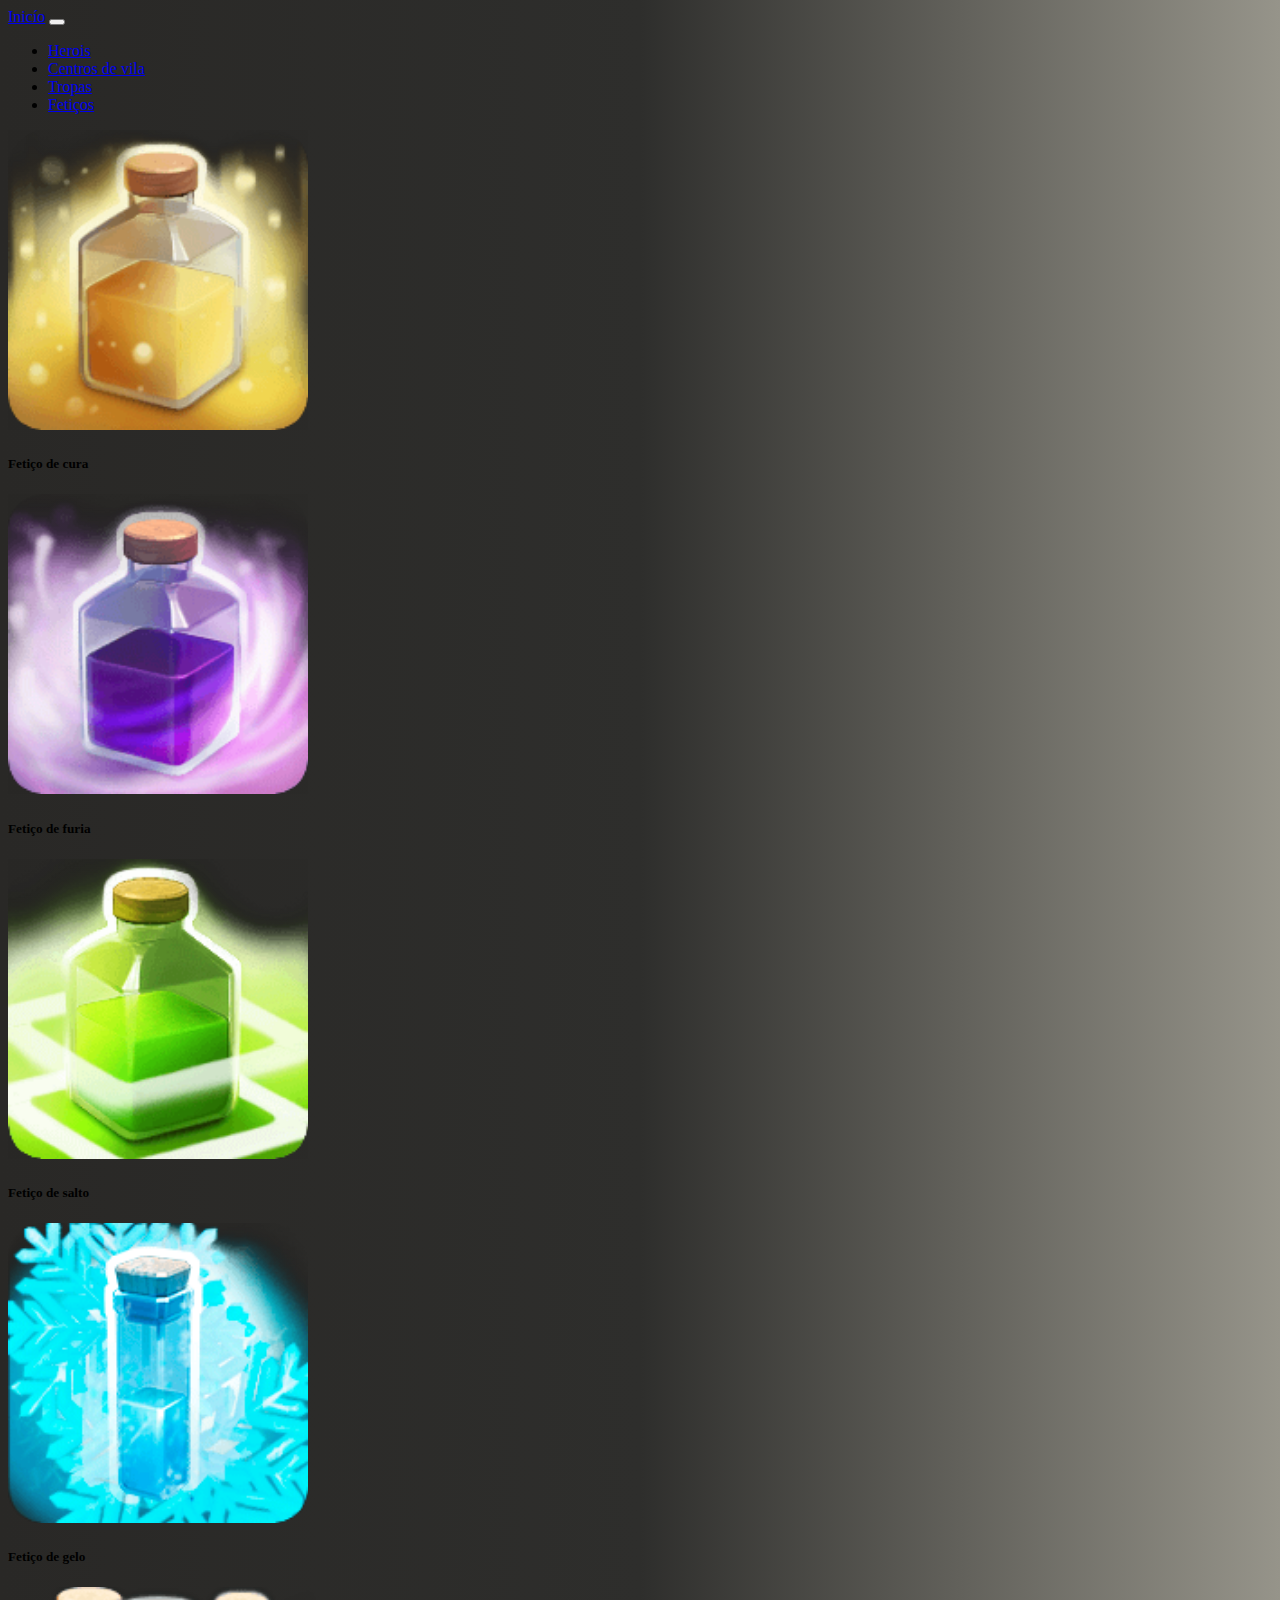
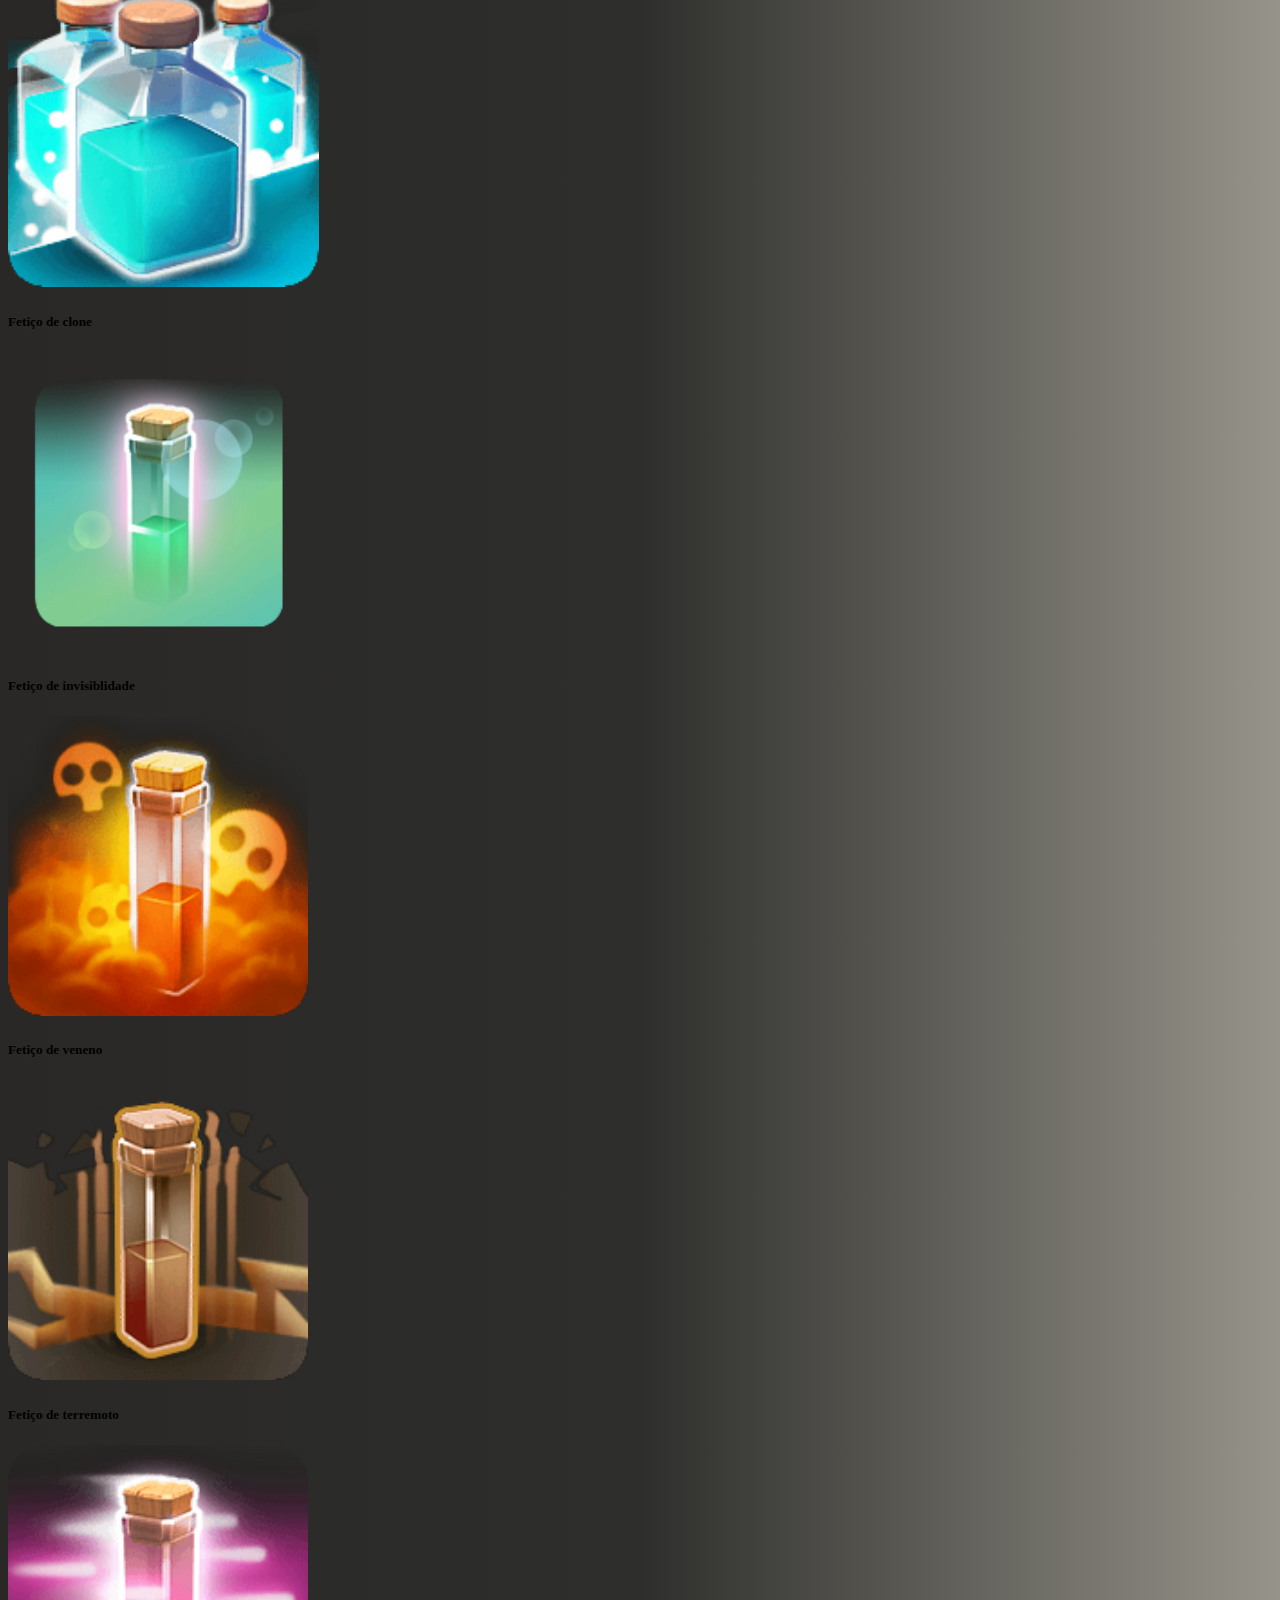
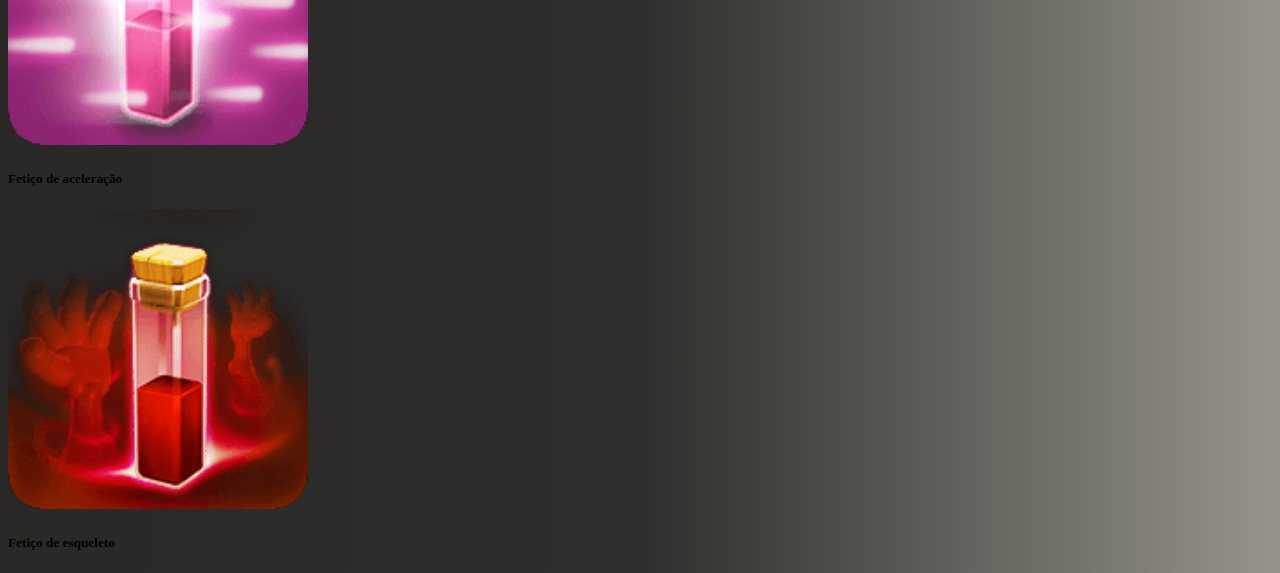
<file: html/construtor.html>
<!doctype html>
<html lang="pt-BR">

<head>
  <title>Centros de Vila</title>
  <!-- Required meta tags -->
  <meta charset="utf-8">
  <meta name="viewport" content="width=device-width, initial-scale=1, shrink-to-fit=no">

  <!-- Bootstrap CSS v5.2.0-beta1 -->
  <link href="https://cdn.jsdelivr.net/npm/bootstrap@5.2.1/dist/css/bootstrap.min.css" rel="stylesheet"
    integrity="sha384-iYQeCzEYFbKjA/T2uDLTpkwGzCiq6soy8tYaI1GyVh/UjpbCx/TYkiZhlZB6+fzT" crossorigin="anonymous">
  <link rel="stylesheet" href="../css/menu.css">

</head>

<body>
 
  <nav class="navbar navbar-expand-lg bg-dark">
    <div class="container-fluid">
      <a class="navbar-brand text-white" href="inicio.html">Inicío</a>
      <button class="navbar-toggler" type="button" data-bs-toggle="collapse" data-bs-target="#navbarNav"
        aria-controls="navbarNav" aria-expanded="false" aria-label="Toggle navigation">
        <span class="navbar-toggler-icon"></span>
      </button>
      <div class="collapse navbar-collapse" id="navbarNav">
        <ul class="navbar-nav">
          <li class="nav-item">
            <a class="nav-link text-white " href="herois.html">Herois</a>
          </li>
          <li class="nav-item">
            <a class="nav-link text-white" href="cvs.html">Centros de vila </a>
          </li>
          <li class="nav-item">
            <a class="nav-link text-white" href="tropa.html">Tropas</a>
          </li>
          <li class="nav-item">
            <a class="nav-link text-white" href="construtor.html">Fetiços</a>
          </li>
        </ul>
      </div>
    </div>
  </nav>
  

  <div class="card-group mx-2 mt-4">
    <div class="card col-sm-3 bg-secondary" style="width: 18rem;">
      <div><img class="card-img-top" src="../img/feitiços/cura.png" height="300" alt="Card image cap"></div>

      <div class="card-body">
        <h5 class="card-title">Fetiço de cura </h5>
        
      </div>
    </div>

    <div class="card col-sm-3 ms-2 bg-secondary" style="width: 18rem;">
      <img class="card-img-top" src="../img/feitiços/furia.png" height="300" alt="Card image cap"
        style="max-height:80% ;">
      <div class="card-body">
        <h5 class="card-title">Fetiço de furia</h5>
        
      </div>
    </div>

    <div class="card col-sm-3 ms-2 bg-secondary" style="width: 18rem;">
      <img class="card-img-top" src="../img/feitiços/salto.png" height="300" alt="Card image cap">
      <div class="card-body">
        <h5 class="card-title">Fetiço de salto </h5>
      
      </div>
    </div>

    <div class="card col-sm-3 ms-2 bg-secondary" style="width: 18rem;">
      <img class="card-img-top" src="../img/feitiços/gelo.png" height="300" alt="Card image cap">
      <div class="card-body">
        <h5 class="card-title">Fetiço de gelo</h5>
        
      </div>
    </div>

    <div class="card col-sm-3 ms-2 bg-secondary" style="width: 18rem;">
      <img class="card-img-top" src="../img/feitiços/clone.png" height="300" alt="Card image cap">
      <div class="card-body">
        <h5 class="card-title">Fetiço de clone</h5>
      
      </div>
    </div>

  </div>
  <div class="card-group mt-4">

    <div class="card col-sm-3 ms-2 bg-secondary" style="width: 18rem;">
      <img class="card-img-top" src="../img/feitiços/invisiblidade.png" height="300" alt="Card image cap">
      <div class="card-body">
        <h5 class="card-title">Fetiço de invisiblidade</h5>
       
      </div>
    </div>

    <div class="card col-sm-3 ms-2 bg-secondary" style="width: 18rem;">
      <img class="card-img-top" src="../img/feitiços/veneno.png" height="300" alt="Card image cap">
      <div class="card-body">
        <h5 class="card-title">Fetiço de veneno</h5>
        
      </div>
    </div>

    <div class="card col-sm-3 ms-2 bg-secondary" style="width: 18rem;">
      <img class="card-img-top" src="../img/feitiços/terremoto.png" height="300" alt="Card image cap">
      <div class="card-body">
        <h5 class="card-title">Fetiço de terremoto</h5>
       
      </div>
    </div>

    <div class="card col-sm-3 ms-2 bg-secondary" style="width: 18rem;">
      <img class="card-img-top" src="../img/feitiços/aceleração.png" height="300" alt="Card image cap">
      <div class="card-body">
        <h5 class="card-title">Fetiço de aceleração</h5>
       
      </div>
    </div>

    <div class="card col-sm-3 ms-2 bg-secondary" style="width: 18rem;">
      <img class="card-img-top" src="../img/feitiços/esqueleto.png" height="300" alt="Card image cap">
      <div class="card-body">
        <h5 class="card-title">Fetiço de esqueleto</h5>
      
      </div>
    </div>
  </div>
  <div class="card-group mt-4">

   
    
  

    
</body>

</html>
</file>
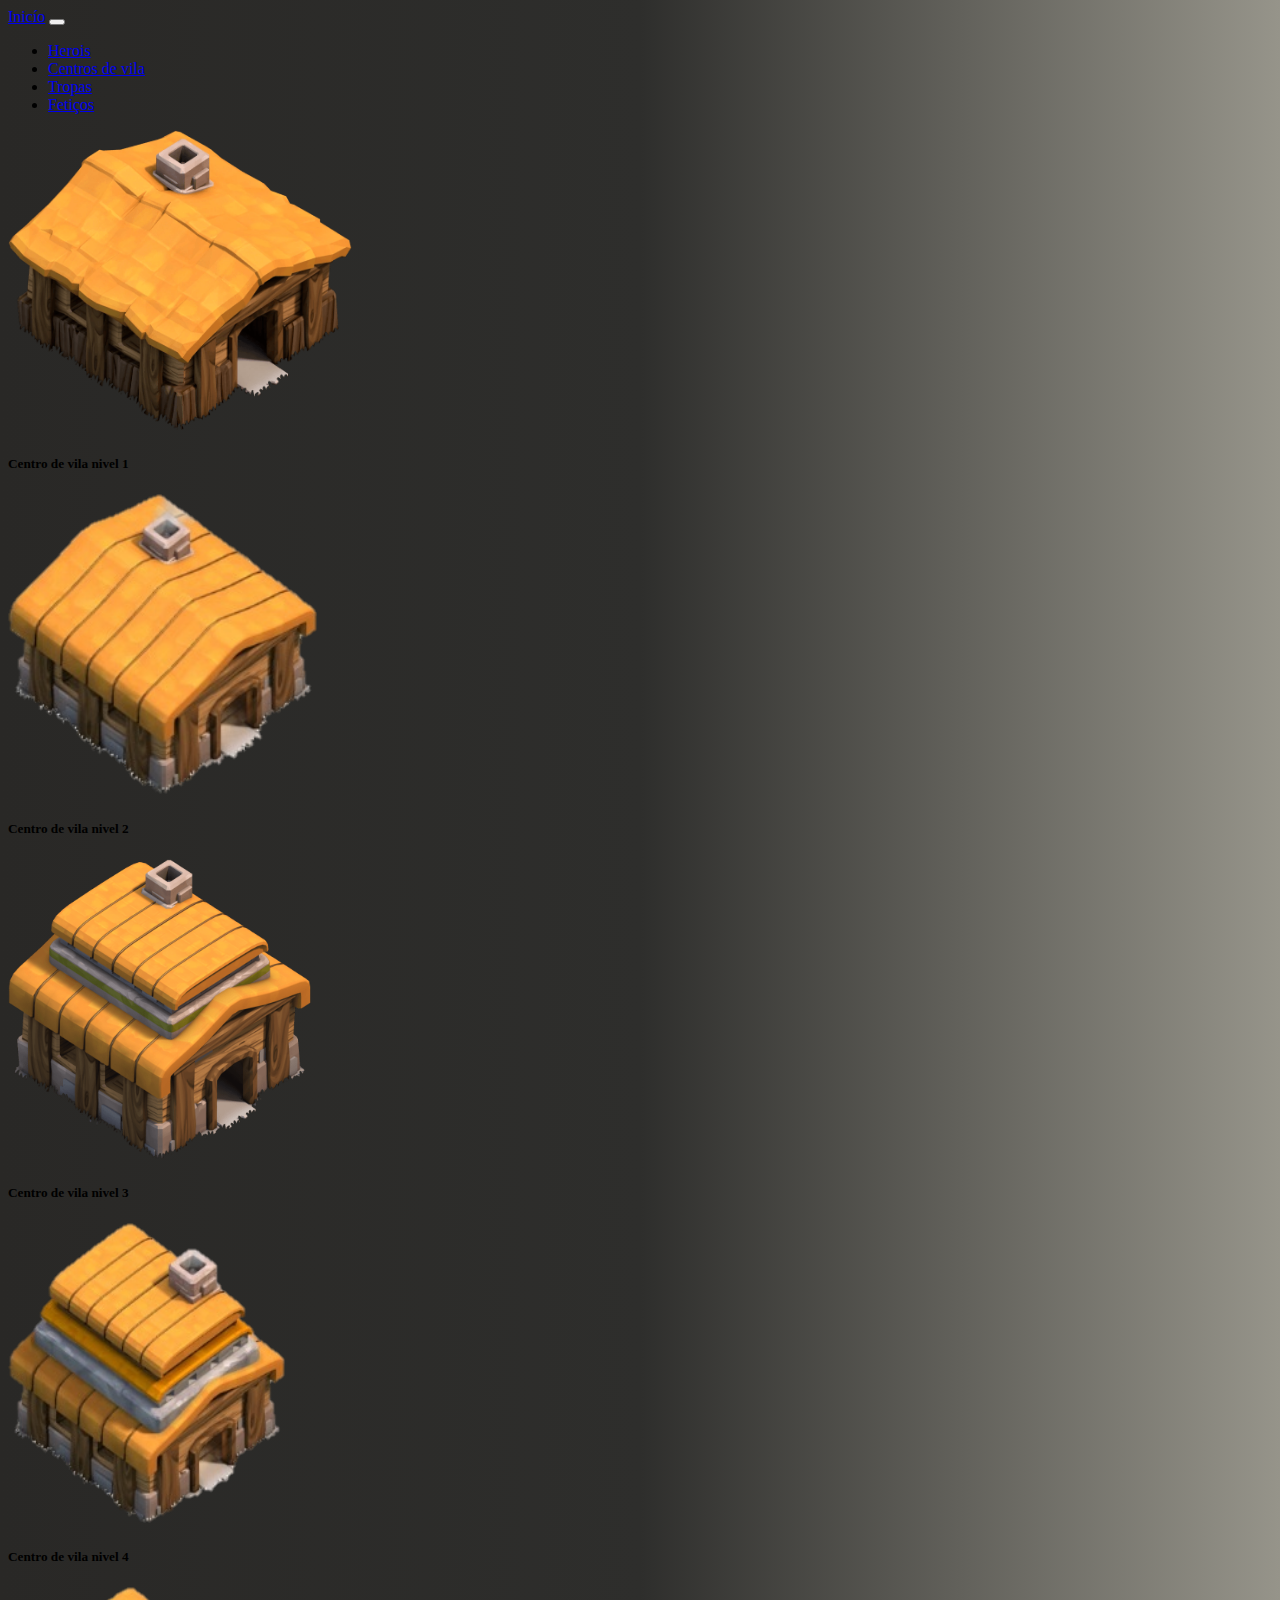
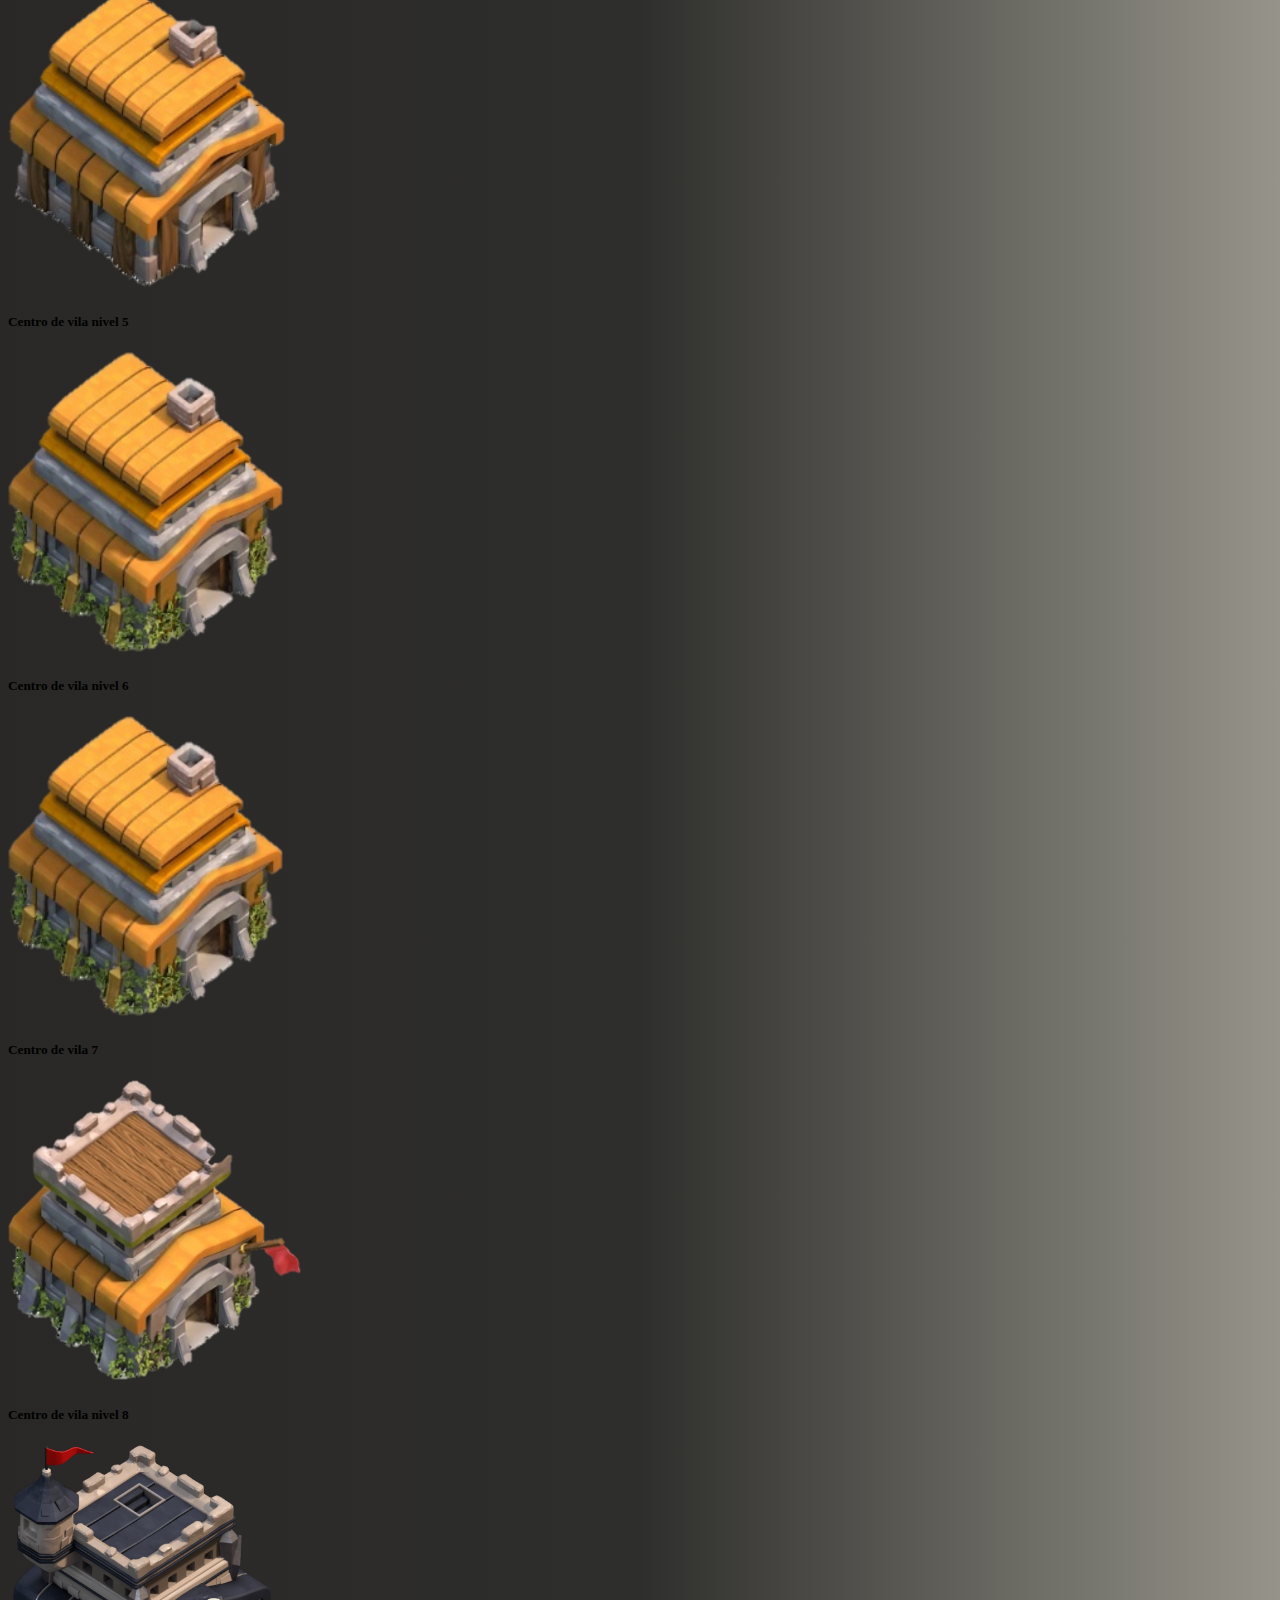
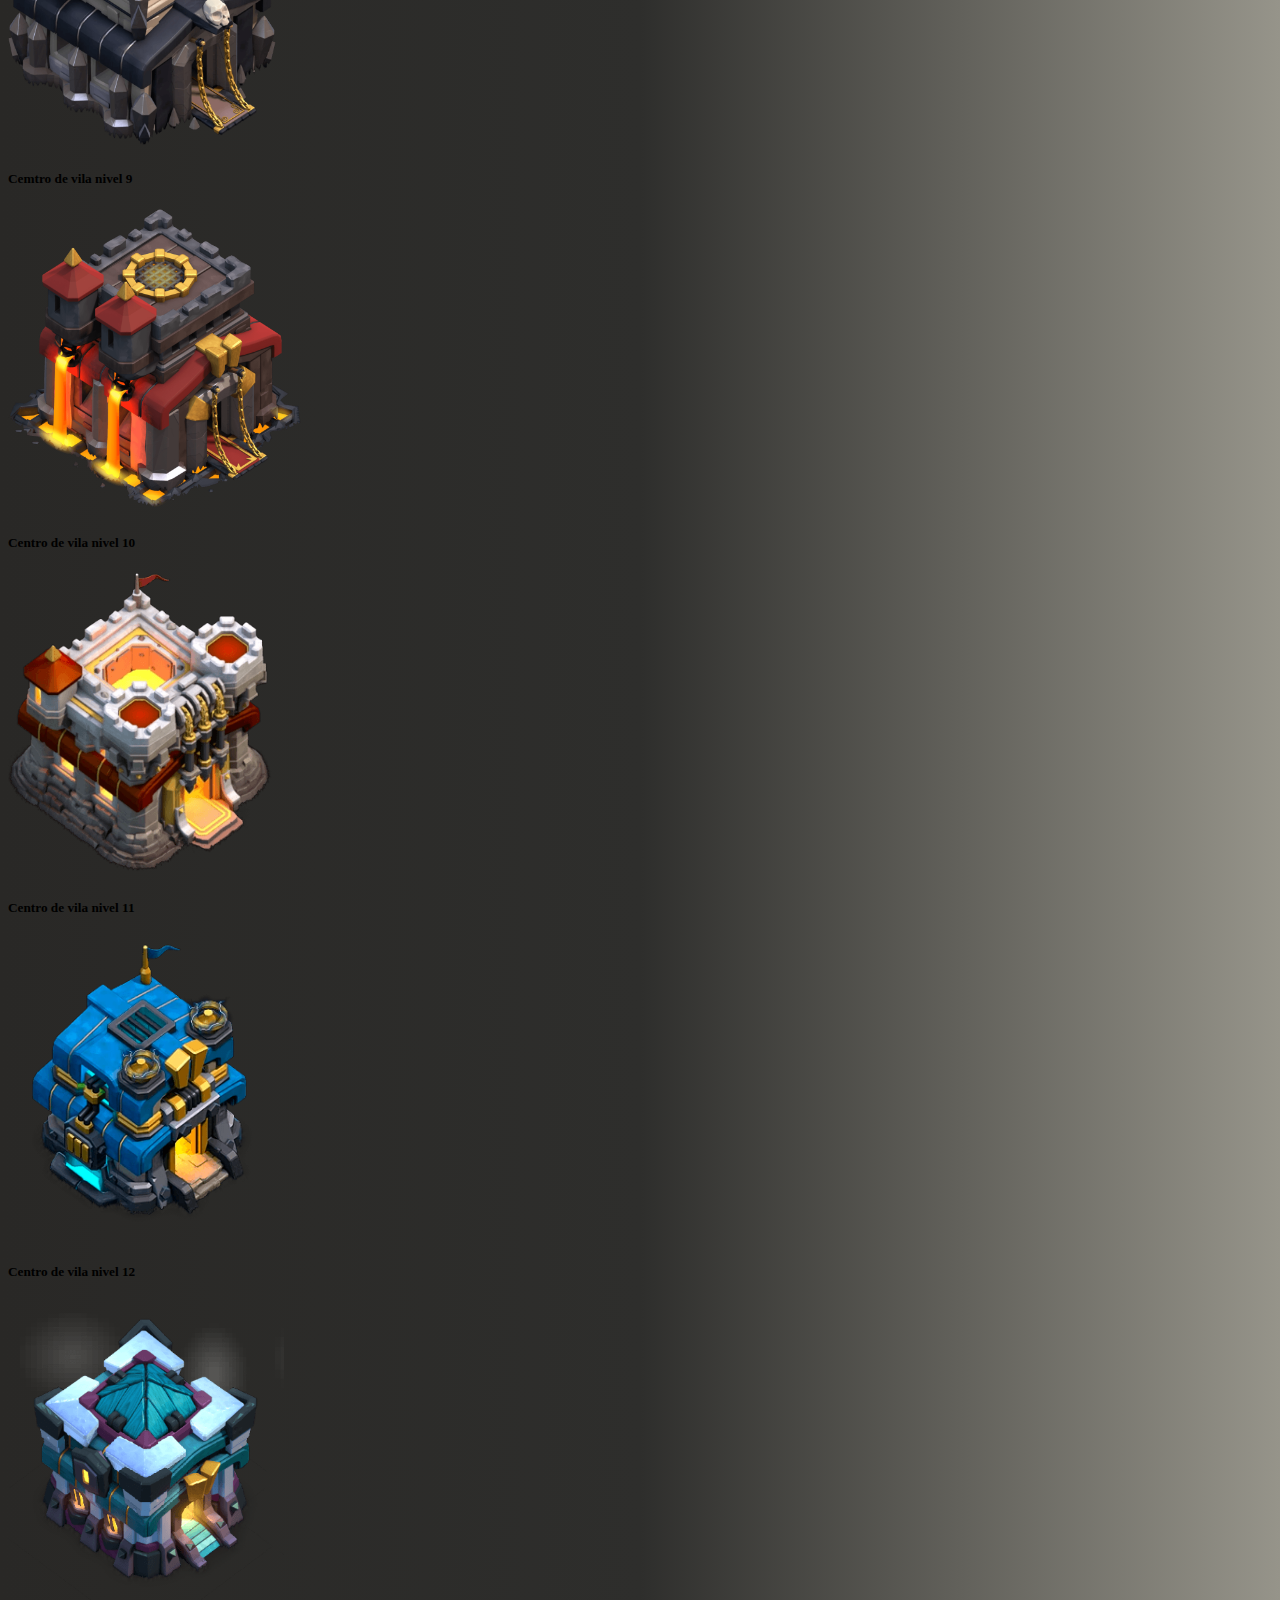
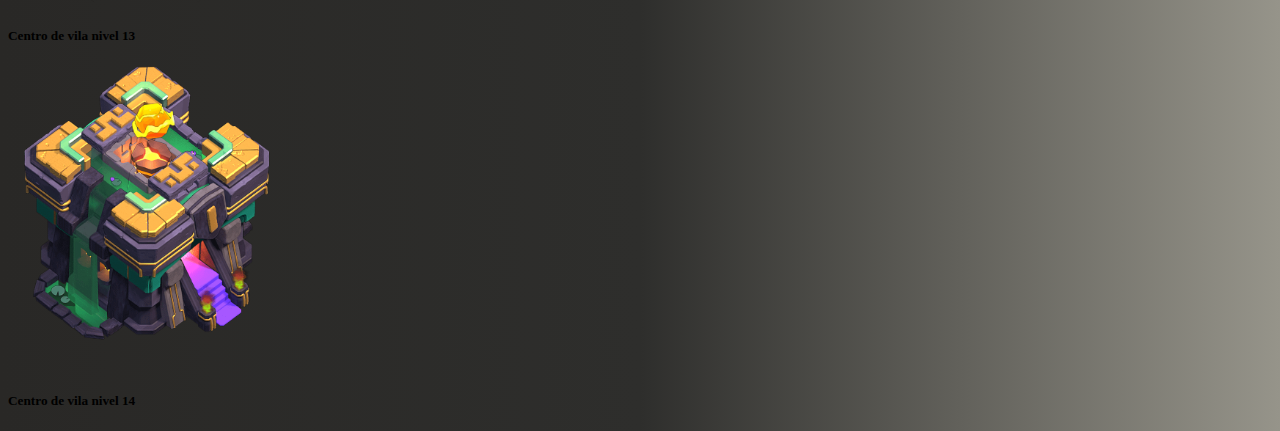
<file: html/cvs.html>
<!doctype html>
<html lang="pt-BR">

<head>
  <title>Centros de Vila</title>
  <!-- Required meta tags -->
  <meta charset="utf-8">
  <meta name="viewport" content="width=device-width, initial-scale=1, shrink-to-fit=no">

  <!-- Bootstrap CSS v5.2.0-beta1 -->
  <link href="https://cdn.jsdelivr.net/npm/bootstrap@5.2.1/dist/css/bootstrap.min.css" rel="stylesheet"
    integrity="sha384-iYQeCzEYFbKjA/T2uDLTpkwGzCiq6soy8tYaI1GyVh/UjpbCx/TYkiZhlZB6+fzT" crossorigin="anonymous">
  <link rel="stylesheet" href="../css/menu.css">

</head>

<body>
 
  <nav class="navbar navbar-expand-lg bg-dark">
    <div class="container-fluid">
      <a class="navbar-brand text-white" href="inicio.html">Inicío</a>
      <button class="navbar-toggler" type="button" data-bs-toggle="collapse" data-bs-target="#navbarNav"
        aria-controls="navbarNav" aria-expanded="false" aria-label="Toggle navigation">
        <span class="navbar-toggler-icon"></span>
      </button>
      <div class="collapse navbar-collapse" id="navbarNav">
        <ul class="navbar-nav">
          <li class="nav-item">
            <a class="nav-link text-white " href="herois.html">Herois</a>
          </li>
          <li class="nav-item">
            <a class="nav-link text-white" href="cvs.html">Centros de vila </a>
          </li>
          <li class="nav-item">
            <a class="nav-link text-white" href="tropa.html">Tropas</a>
          </li>
          <li class="nav-item">
            <a class="nav-link text-white" href="construtor.html">Fetiços</a>
          </li>
        </ul>
      </div>
    </div>
  </nav>

  <div class="card-group mx-2 mt-4">
    <div class="card col-sm-3  bg-secondary" style="width: 18rem;">
      <div><img class="card-img-top" src="../img/cvs/cv1.png" height="300" alt="Card image cap"></div>

      <div class="card-body">
        <h5 class="card-title">Centro de vila nivel 1</h5>
       

      </div>
    </div>

    <div class="card col-sm-3 ms-2  bg-secondary" style="width: 18rem;">
      <img class="card-img-top" src="../img/cvs/cv2.png" height="300" alt="Card image cap"
        style="max-height:80% ;">
      <div class="card-body">
        <h5 class="card-title">Centro de vila nivel 2</h5>
       
      </div>
    </div>

    <div class="card col-sm-3 ms-2  bg-secondary" style="width: 18rem;">
      <img class="card-img-top" src="../img/cvs/cv3.png" height="300" alt="Card image cap">
      <div class="card-body">
        <h5 class="card-title">Centro de vila nivel 3 </h5>
       
      </div>
    </div>

    <div class="card col-sm-3 ms-2  bg-secondary" style="width: 18rem;">
      <img class="card-img-top" src="../img/cvs/cv4.png" height="300" alt="Card image cap">
      <div class="card-body">
        <h5 class="card-title">Centro de vila nivel 4</h5>
       
      </div>
    </div>

    <div class="card col-sm-3 ms-2  bg-secondary" style="width: 18rem;">
      <img class="card-img-top" src="../img/cvs/cv5.png" height="300" alt="Card image cap">
      <div class="card-body">
        <h5 class="card-title">Centro de vila nivel 5</h5>
        
      </div>
    </div>

  </div>
  <div class="card-group mt-4">

    <div class="card col-sm-3 ms-2 bg-secondary" style="width: 18rem;">
      <img class="card-img-top" src="../img/cvs/cv6.png" height="300" alt="Card image cap">
      <div class="card-body">
        <h5 class="card-title">Centro de vila nivel 6</h5>
       
      </div>
    </div>

    <div class="card col-sm-3 ms-2 bg-secondary" style="width: 18rem;">
      <img class="card-img-top " src="../img/cvs/cv7.png" height="300" alt="Card image cap">
      <div class="card-body">
        <h5 class="card-title">Centro de vila 7</h5>
       
      </div>
    </div>

    <div class="card col-sm-3 ms-2 bg-secondary" style="width: 18rem;">
      <img class="card-img-top" src="../img/cvs/cv8.png" height="300" alt="Card image cap">
      <div class="card-body">
        <h5 class="card-title">Centro de vila nivel 8</h5>
       
      </div>
    </div>

    <div class="card col-sm-3 ms-2 bg-secondary" style="width: 18rem;">
      <img class="card-img-top" src="../img/cvs/cv9.png" height="300" alt="Card image cap">
      <div class="card-body">
        <h5 class="card-title">Cemtro de vila nivel 9</h5>
        
      </div>
    </div>

    <div class="card col-sm-3 ms-2 bg-secondary" style="width: 18rem;">
      <img class="card-img-top" src="../img/cvs/cv10.png" height="300" alt="Card image cap">
      <div class="card-body">
        <h5 class="card-title">Centro de vila nivel 10</h5>
       
      </div>
    </div>
  </div>
  <div class="card-group mt-4">

    <div class="card col-sm-3 ms-2 bg-secondary" style="width: 18rem;">
      <img class="card-img-top" src="../img/cvs/cv11.png" height="300" alt="Card image cap">
      <div class="card-body">
        <h5 class="card-title">Centro de vila nivel 11</h5>
       
      </div>
    </div>

    <div class="card col-sm-3 ms-2 bg-secondary" style="width: 18rem;">
      <img class="card-img-top" src="../img/cvs/cv12.png" height="300" alt="Card image cap">
      <div class="card-body">
        <h5 class="card-title">Centro de vila nivel 12</h5>
       
      </div>
    </div>

    <div class="card col-sm-3 ms-2 bg-secondary" style="width: 18rem;">
      <img class="card-img-top" src="../img/cvs/cv13.png" height="300" alt="Card image cap">
      <div class="card-body">
        <h5 class="card-title">Centro de vila nivel 13</h5>
       
      </div>
    </div>

    <div class="card col-sm-3 ms-2 bg-secondary" style="width: 18rem;">
      <img class="card-img-top" src="../img/cvs/cv14.png" height="300" alt="Card image cap">
      <div class="card-body">
        <h5 class="card-title">Centro de vila nivel 14</h5>
       
      </div>
    </div>

    
</body>

</html>
</file>
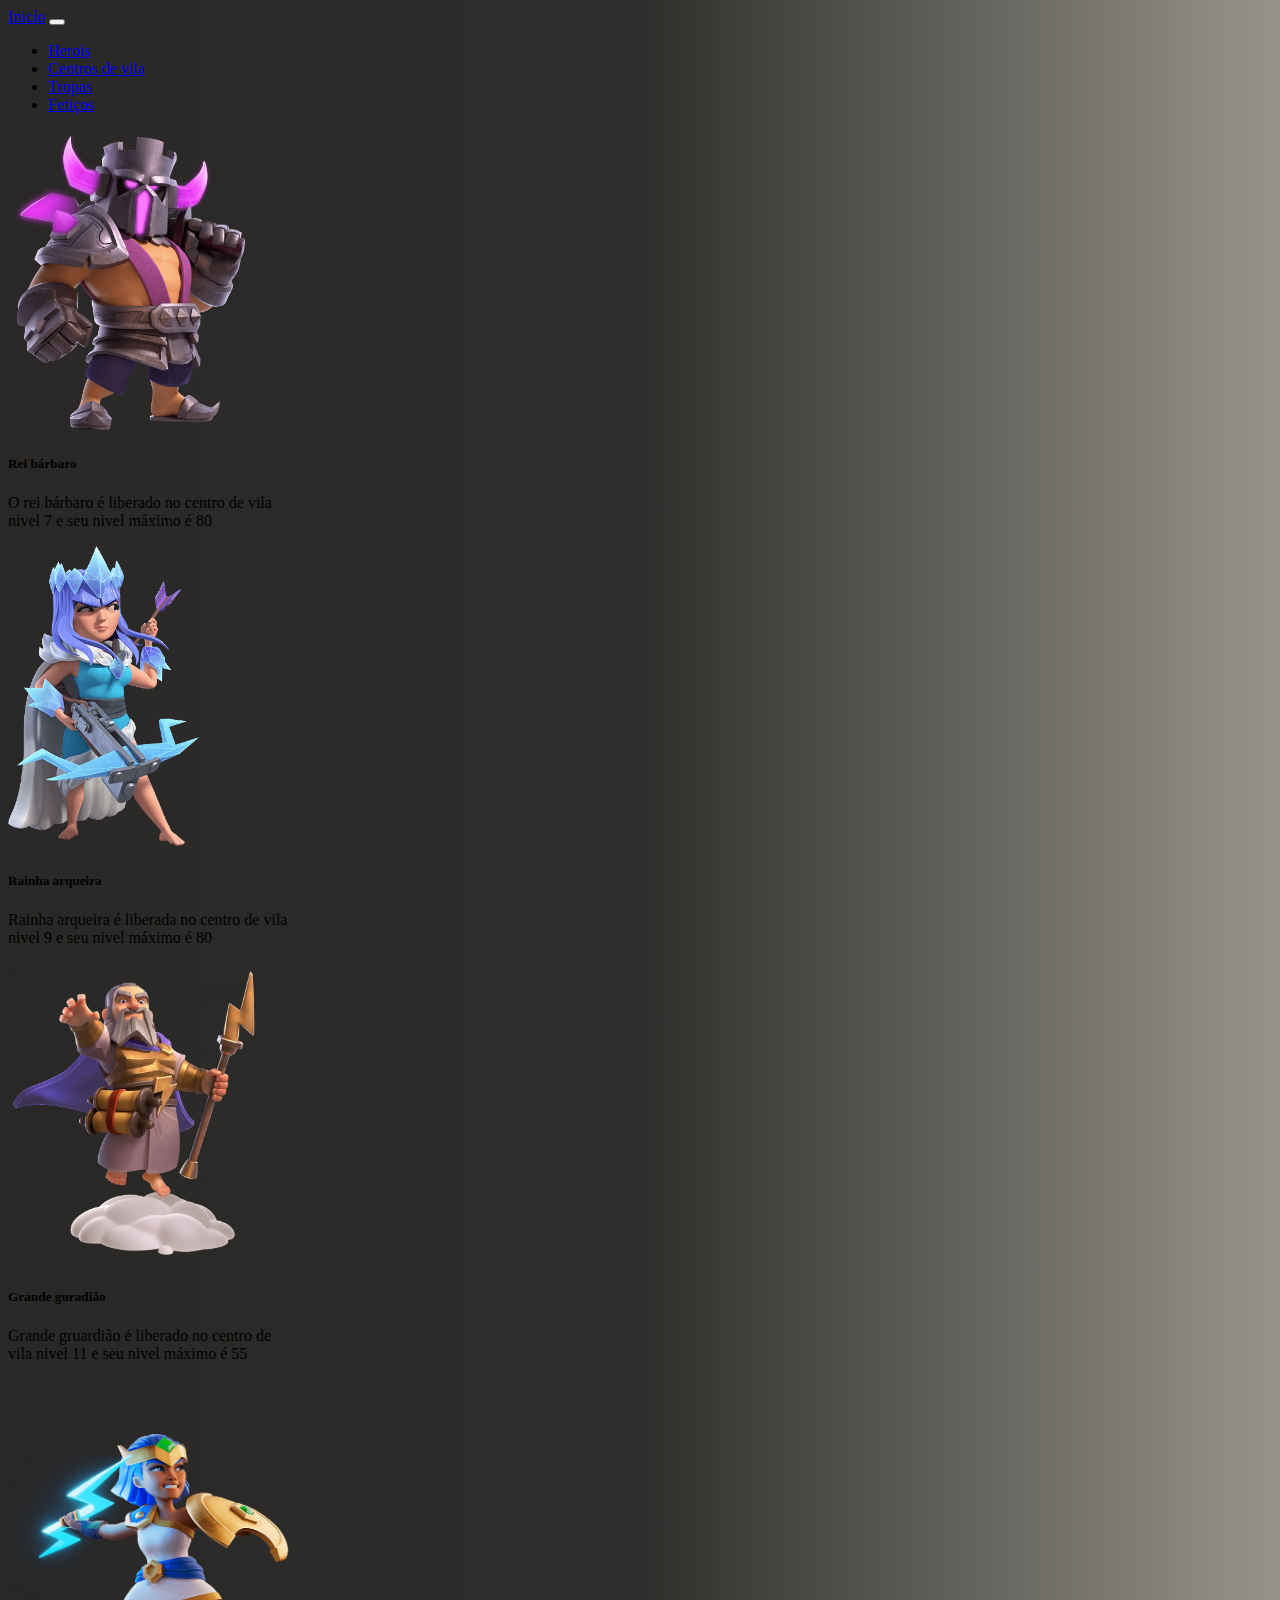
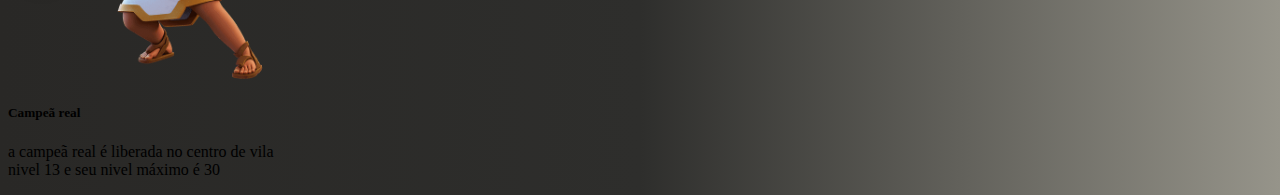
<file: html/herois.html>
<!doctype html>
<html lang="pt-BR">

<head>
  <title>Tropas</title>
  <!-- Required meta tags -->
  <meta charset="utf-8">
  <meta name="viewport" content="width=device-width, initial-scale=1, shrink-to-fit=no">

  <!-- Bootstrap CSS v5.2.0-beta1 -->
  <link href="https://cdn.jsdelivr.net/npm/bootstrap@5.2.1/dist/css/bootstrap.min.css" rel="stylesheet"
    integrity="sha384-iYQeCzEYFbKjA/T2uDLTpkwGzCiq6soy8tYaI1GyVh/UjpbCx/TYkiZhlZB6+fzT" crossorigin="anonymous">
  <link rel="stylesheet" href="../css/menu.css">

</head>

<body>
  
  <nav class="navbar navbar-expand-lg bg-dark">
    <div class="container-fluid">
      <a class="navbar-brand text-white" href="inicio.html">Inicío</a>
      <button class="navbar-toggler" type="button" data-bs-toggle="collapse" data-bs-target="#navbarNav"
        aria-controls="navbarNav" aria-expanded="false" aria-label="Toggle navigation">
        <span class="navbar-toggler-icon"></span>
      </button>
      <div class="collapse navbar-collapse" id="navbarNav">
        <ul class="navbar-nav">
          <li class="nav-item">
            <a class="nav-link text-white " href="herois.html">Herois</a>
          </li>
          <li class="nav-item">
            <a class="nav-link text-white" href="cvs.html">Centros de vila </a>
          </li>
          <li class="nav-item">
            <a class="nav-link text-white" href="tropa.html">Tropas</a>
          </li>
          <li class="nav-item">
            <a class="nav-link text-white" href="construtor.html">Fetiços</a>
          </li>
        </ul>
      </div>
    </div>
  </nav>

  <div class="card-group  mx-2 mt-4">
    <div class="card col-sm-3 bg-secondary" style="width: 18rem;">
      <div><img class="card-img-top " src="../img/herois/rei.png" height="300" alt="Card image cap"></div>

      <div class="card-body">
        <h5 class="card-title">Rei bárbaro</h5>
        <p class="card-text">O rei bárbaro é liberado no centro de vila nivel 7 e seu nivel máximo é 80
        </p>

      </div>
    </div>

    <div class="card col-sm-3 bg-info ms-2" style="width: 18rem;">
      <img class="card-img-top" src="../img/herois/rainha.png" height="300" alt="Card image cap"
        style="max-height:80% ;">
      <div class="card-body">
        <h5 class="card-title">Rainha arqueira</h5>
        <p class="card-text">Rainha arqueira é liberada no centro de vila nivel 9 e seu nivel máximo é 80
        </p>
      </div>
    </div>

    <div class="card  col-sm-3 ms-2 bg-secondary " style="width: 18rem;">
      <img class="card-img-top" src="../img/herois/guardiao.webp" height="300" alt="Card image cap">
      <div class="card-body">
        <h5 class="card-title">Grande guradião </h5>
        <p class="card-text">Grande gruardião é liberado no centro de vila nivel 11 e seu nivel máximo é 55
        </p>
      </div>
    </div>

    <div class="card col-sm-3 ms-2 bg-info " style="width: 18rem;">
      <img class="card-img-top" src="../img/herois/campea.png" height="300" alt="Card image cap">
      <div class="card-body">
        <h5 class="card-title">Campeã real</h5>
        <p class="card-text">a campeã real é liberada no centro de vila nivel 13 e seu nivel máximo é 30
        </p>
      </div>
    </div>
  </div>
</body>

</html>
</file>
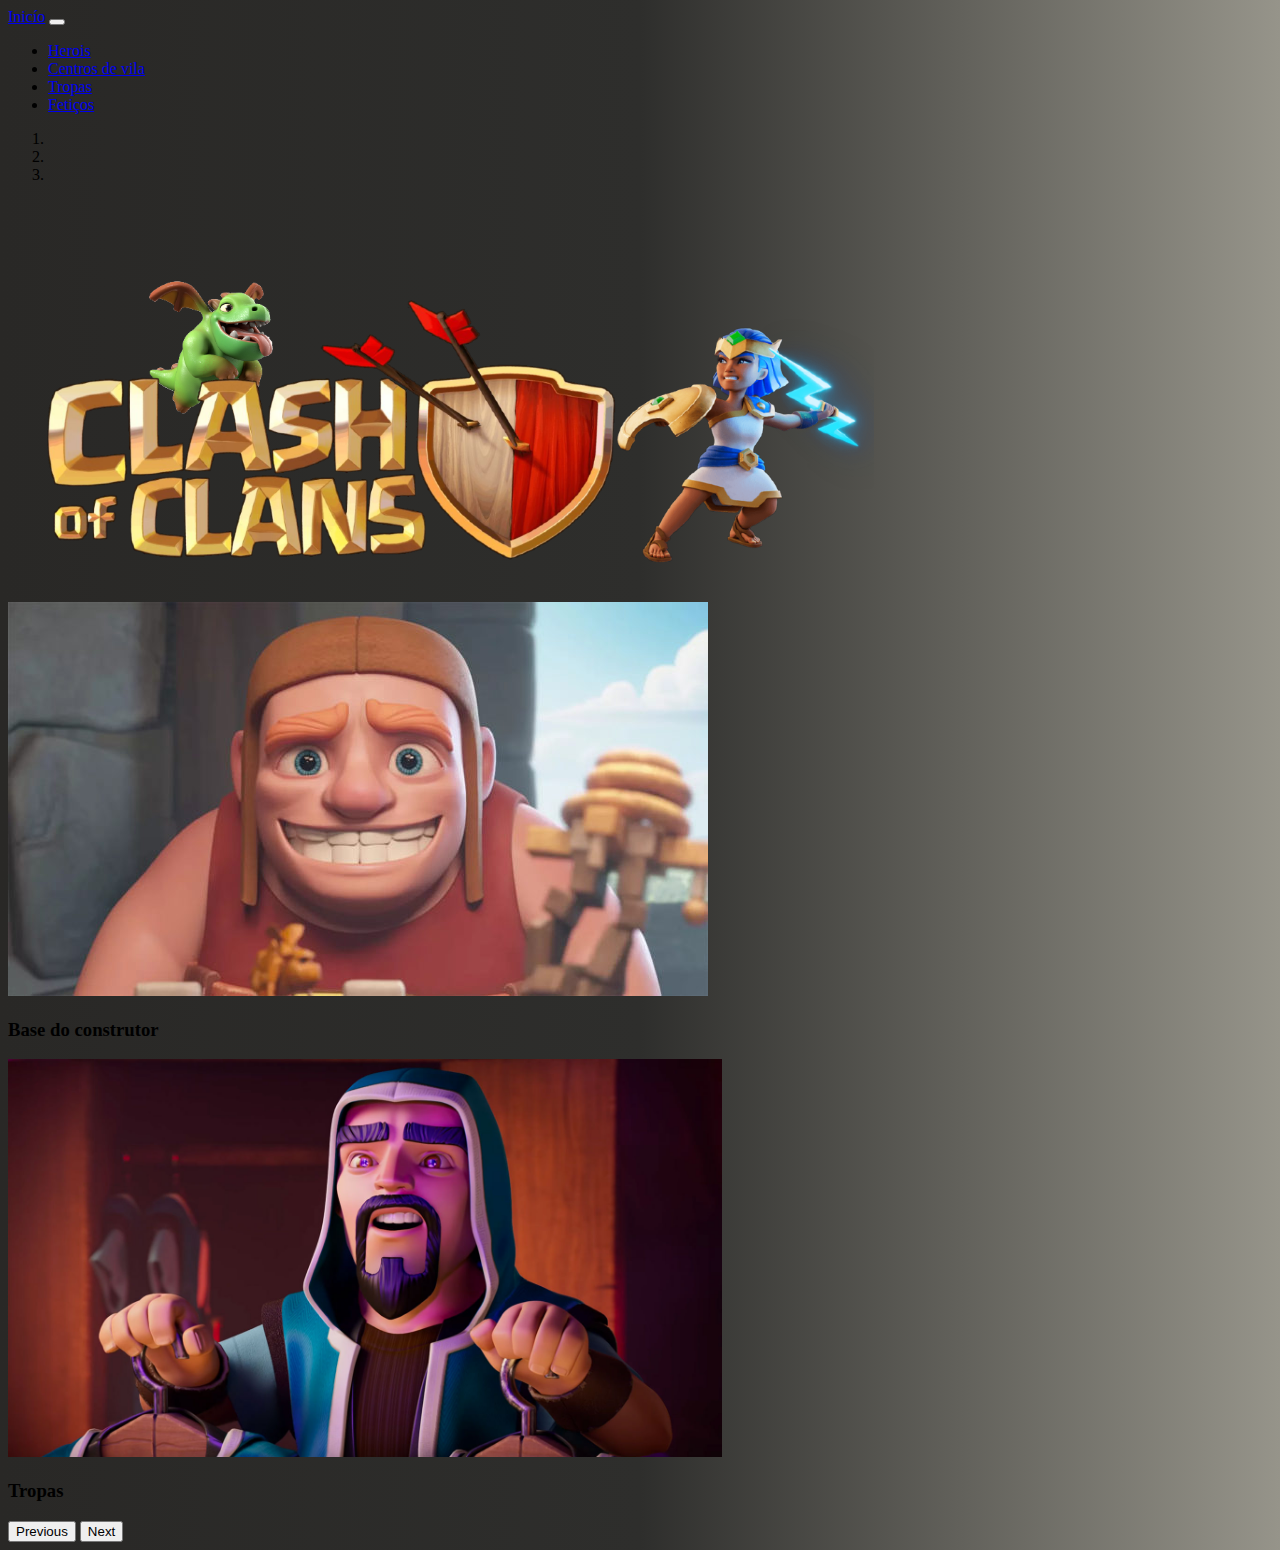
<file: html/inicio.html>
<!doctype html>
<html lang="pt-BR">

<head>
  <title>Início</title>
  <!-- Required meta tags -->
  <meta charset="utf-8">
  <meta name="viewport" content="width=device-width, initial-scale=1, shrink-to-fit=no">

  <!-- Bootstrap CSS v5.2.0-beta1 -->
  <link rel="stylesheet" href="https://cdn.jsdelivr.net/npm/bootstrap@5.2.0/dist/css/bootstrap.min.css"
    integrity="sha384-gH2yIJqKdNHPEq0n4Mqa/HGKIhSkIHeL5AyhkYV8i59U5AR6csBvApHHNl/vI1Bx" crossorigin="anonymous">
  <link rel="stylesheet" href="../css/menu.css">

</head>

<body>

  <nav class="navbar navbar-expand-lg bg-dark">
    <div class="container-fluid">
      <a class="navbar-brand text-white" href="inicio.html">Inicío</a>
      <button class="navbar-toggler" type="button" data-bs-toggle="collapse" data-bs-target="#navbarNav"
        aria-controls="navbarNav" aria-expanded="false" aria-label="Toggle navigation">
        <span class="navbar-toggler-icon"></span>
      </button>
      <div class="collapse navbar-collapse" id="navbarNav">
        <ul class="navbar-nav">
          <li class="nav-item">
            <a class="nav-link text-white " href="herois.html">Herois</a>
          </li>
          <li class="nav-item">
            <a class="nav-link text-white" href="cvs.html">Centros de vila </a>
          </li>
          <li class="nav-item">
            <a class="nav-link text-white" href="tropa.html">Tropas</a>
          </li>
          <li class="nav-item">
            <a class="nav-link text-white" href="construtor.html">Fetiços</a>
          </li>
        </ul>
      </div>
    </div>
  </nav>

  <div id="carouselId" class="carousel slide" data-bs-ride="carousel">
    <ol class="carousel-indicators">
      <li data-bs-target="#carouselId" data-bs-slide-to="0" class="active" aria-current="true" aria-label="First slide">
      </li>
      <li data-bs-target="#carouselId" data-bs-slide-to="1" aria-label="Second slide"></li>
      <li data-bs-target="#carouselId" data-bs-slide-to="2" aria-label="Third slide"></li>
    </ol>
    <div class="carousel-inner" role="listbox">
      <div class="carousel-item active mx-auto text-center">
        <img src="../img/logo.png" class="img-fluid imgCarousel" alt="First slide">
        <div class="carousel-caption d-none d-md-block">
        </div>
      </div>
      <div class="carousel-item mx-auto text-center">
        <img src="../img/tropas/construtor.jpg" class="img-fluid imgCarousel" alt="Second slide">
        <div class="carousel-caption d-none d-md-block">
          <h3>Base do construtor</h3>

        </div>
      </div>
      <div class="carousel-item mx-auto text-center">
        <img src="../img/tropas/mago.jpg" class="img-fluid imgCarousel" alt="Third slide">
        <div class="carousel-caption d-none d-md-block">
          <h3>Tropas </h3>

        </div>
      </div>
    </div>
    <button class="carousel-control-prev" type="button" data-bs-target="#carouselId" data-bs-slide="prev">
      <span class="carousel-control-prev-icon" aria-hidden="true"></span>
      <span class="visually-hidden">Previous</span>
    </button>
    <button class="carousel-control-next" type="button" data-bs-target="#carouselId" data-bs-slide="next">
      <span class="carousel-control-next-icon" aria-hidden="true"></span>
      <span class="visually-hidden">Next</span>
    </button>
  </div>


  <script src="https://cdn.jsdelivr.net/npm/@popperjs/core@2.11.5/dist/umd/popper.min.js"
    integrity="sha384-Xe+8cL9oJa6tN/veChSP7q+mnSPaj5Bcu9mPX5F5xIGE0DVittaqT5lorf0EI7Vk" crossorigin="anonymous">
    </script>

  <script src="https://cdn.jsdelivr.net/npm/bootstrap@5.2.0/dist/js/bootstrap.min.js"
    integrity="sha384-ODmDIVzN+pFdexxHEHFBQH3/9/vQ9uori45z4JjnFsRydbmQbmL5t1tQ0culUzyK" crossorigin="anonymous">
    </script>
</body>

</html>
</file>
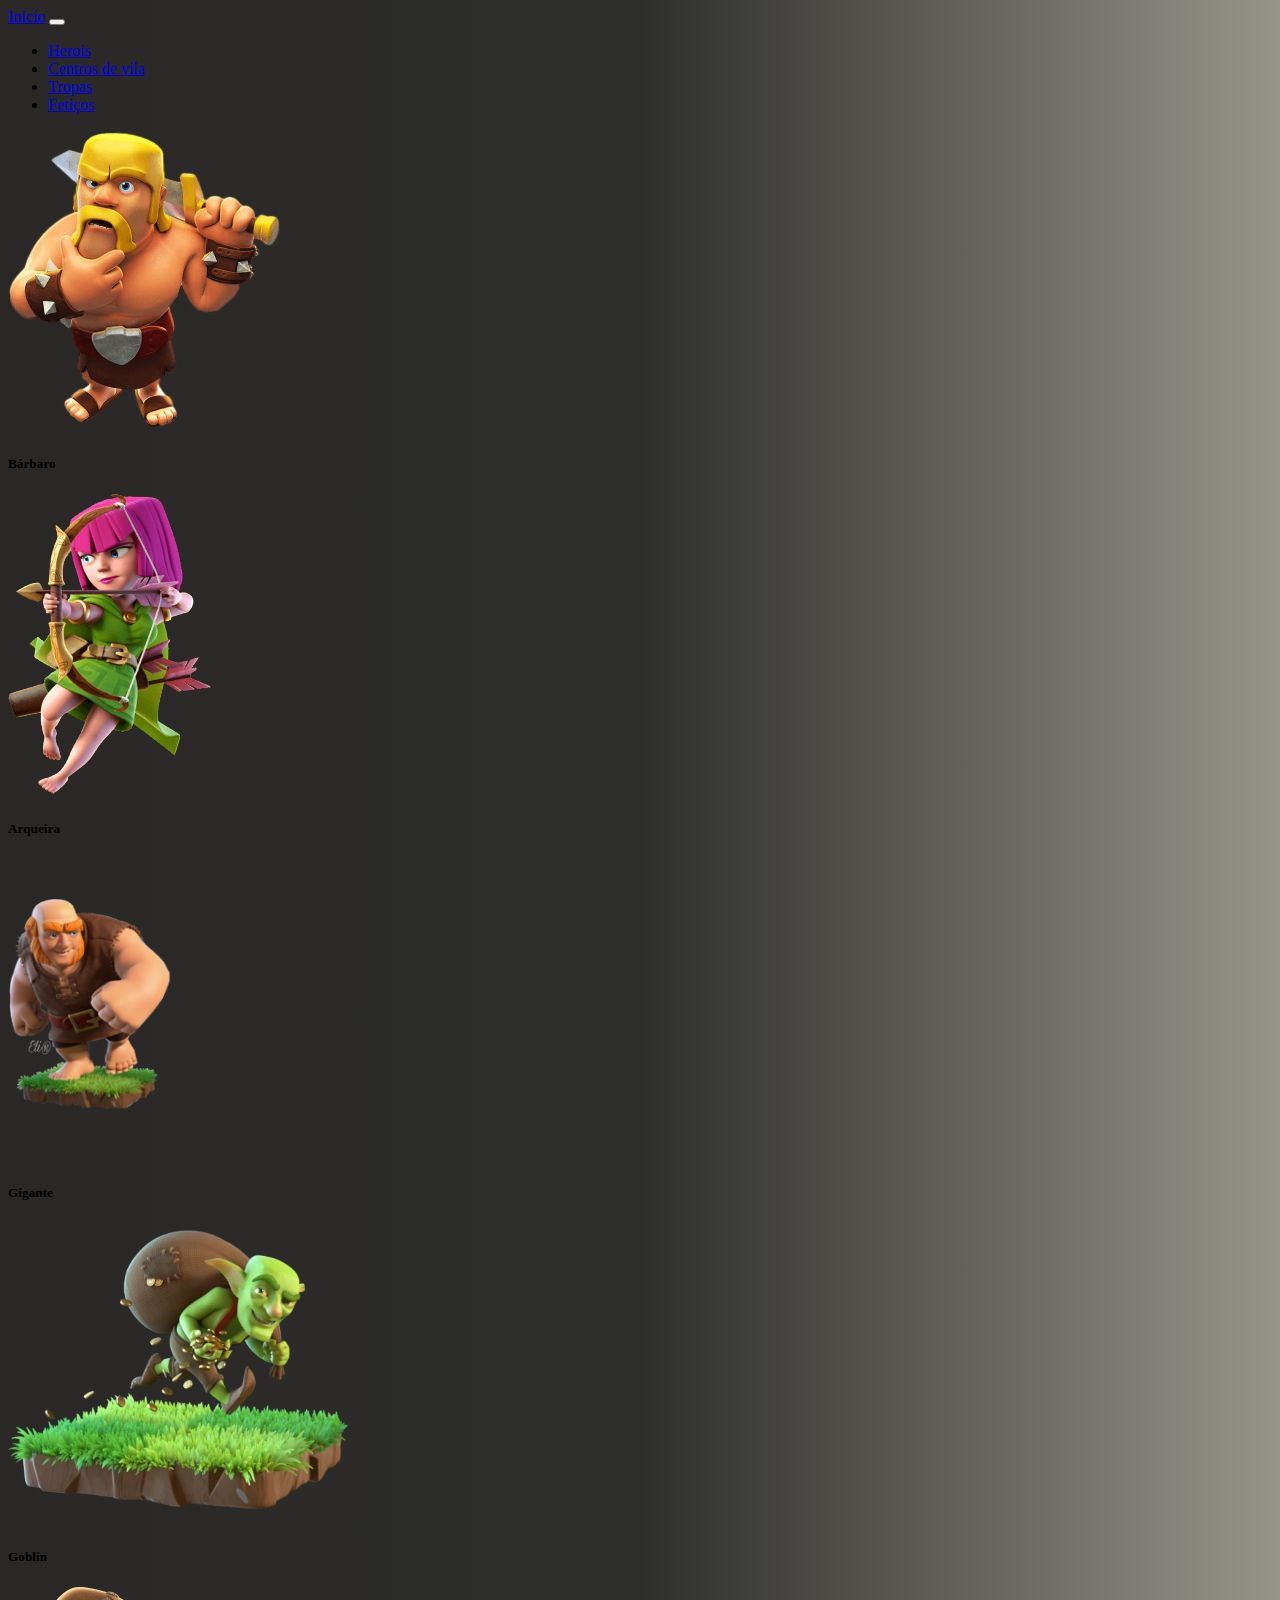
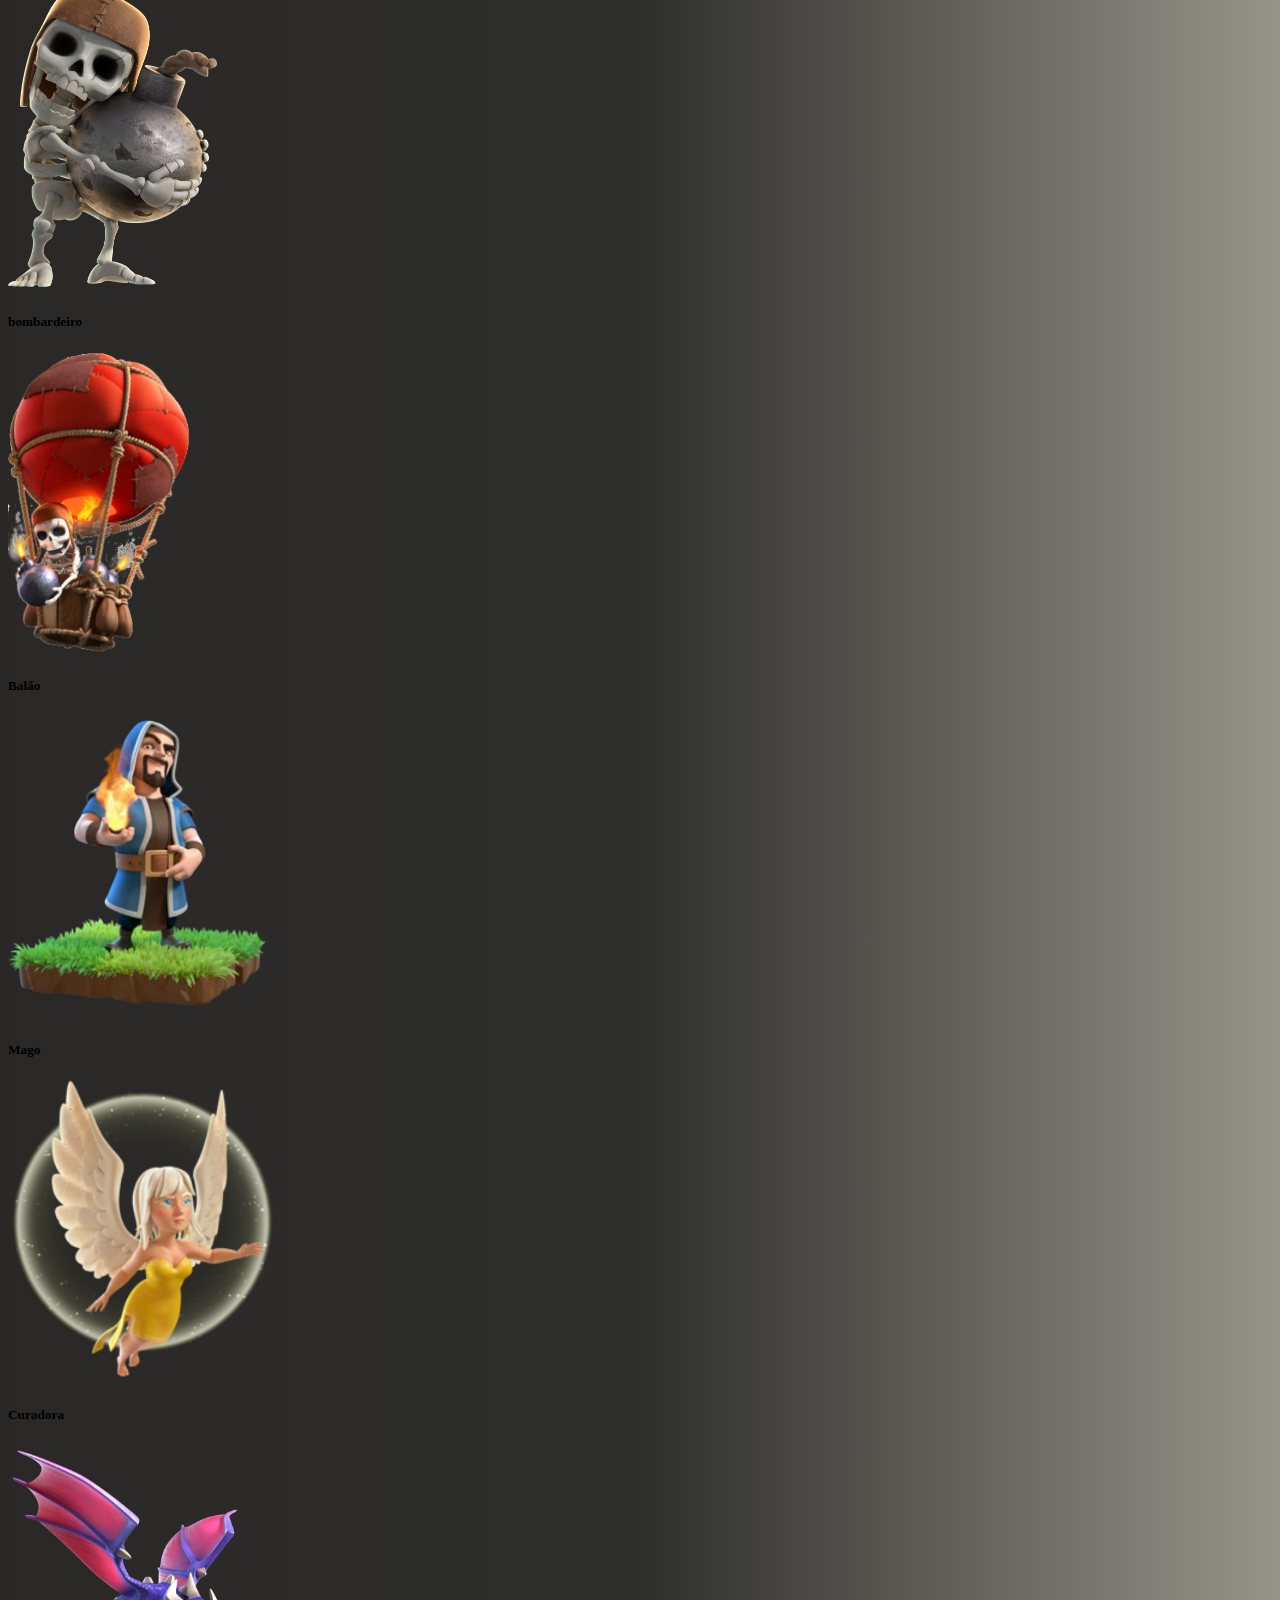
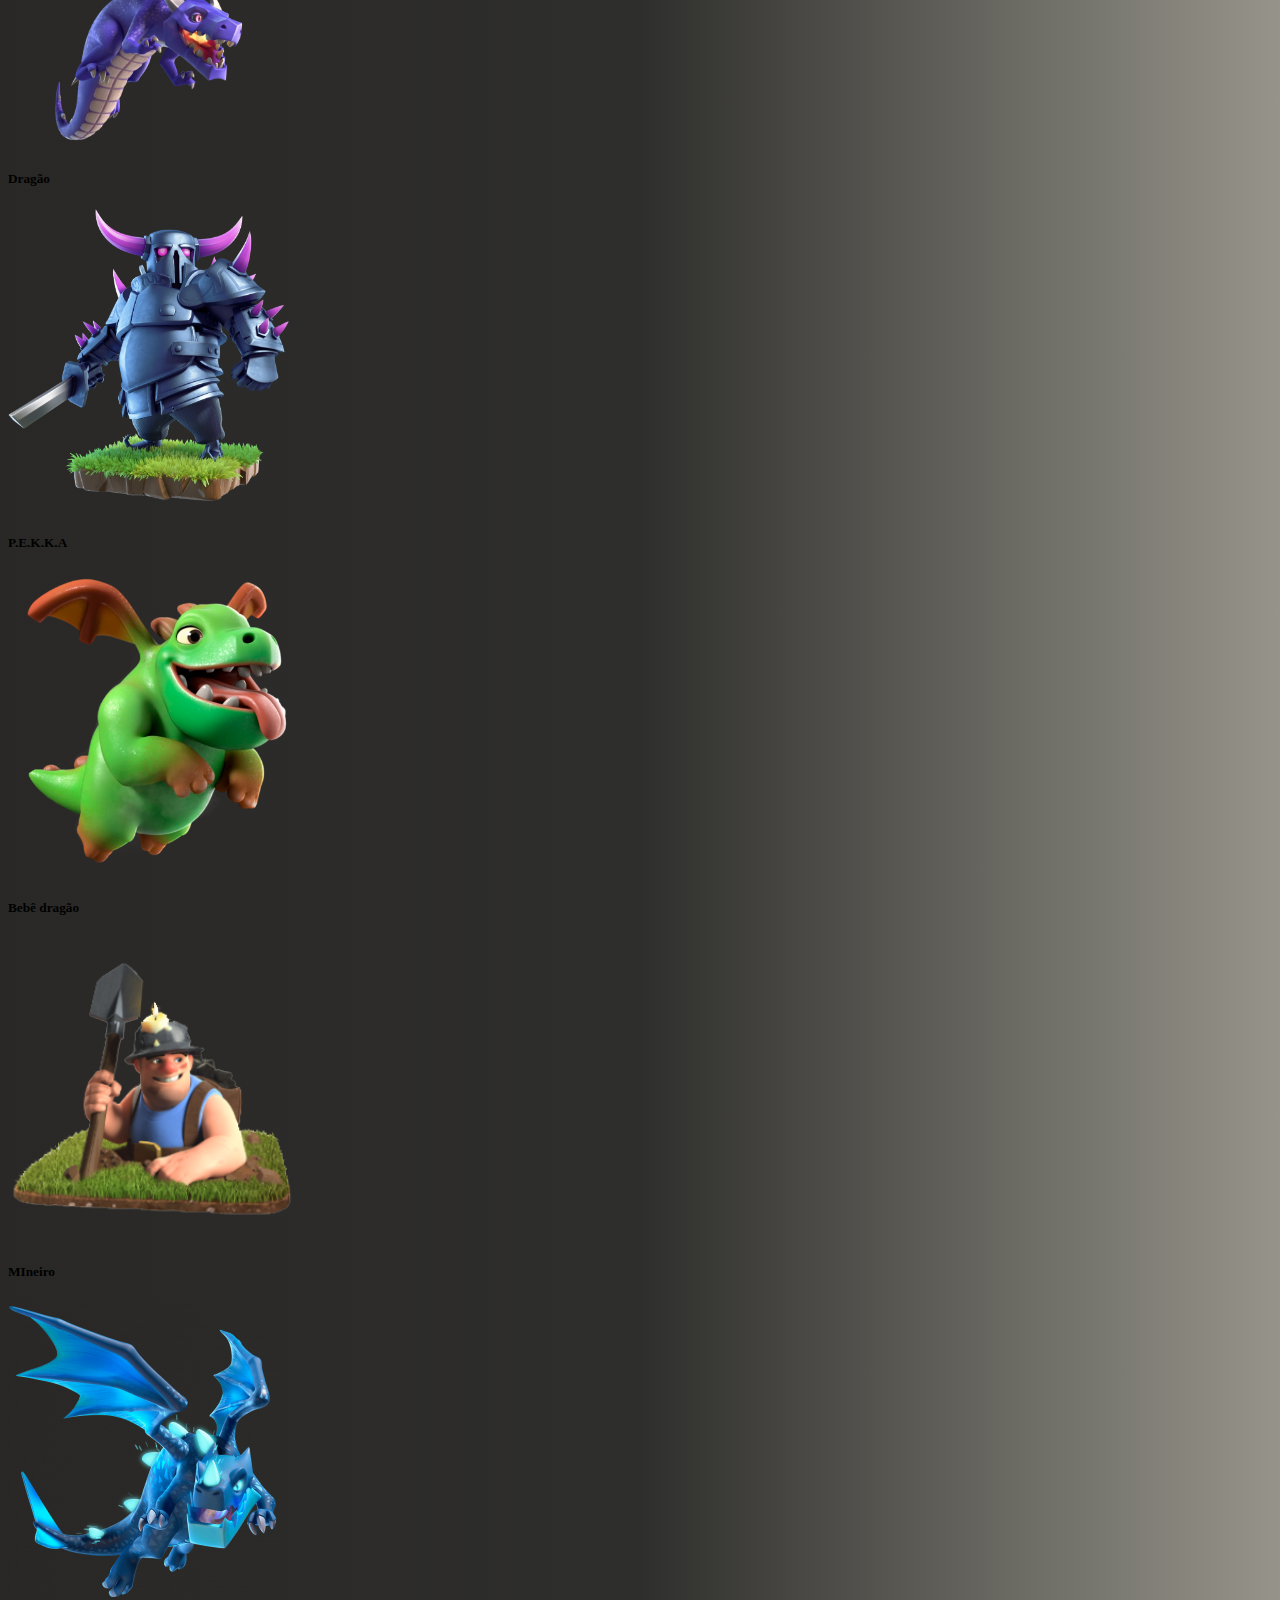
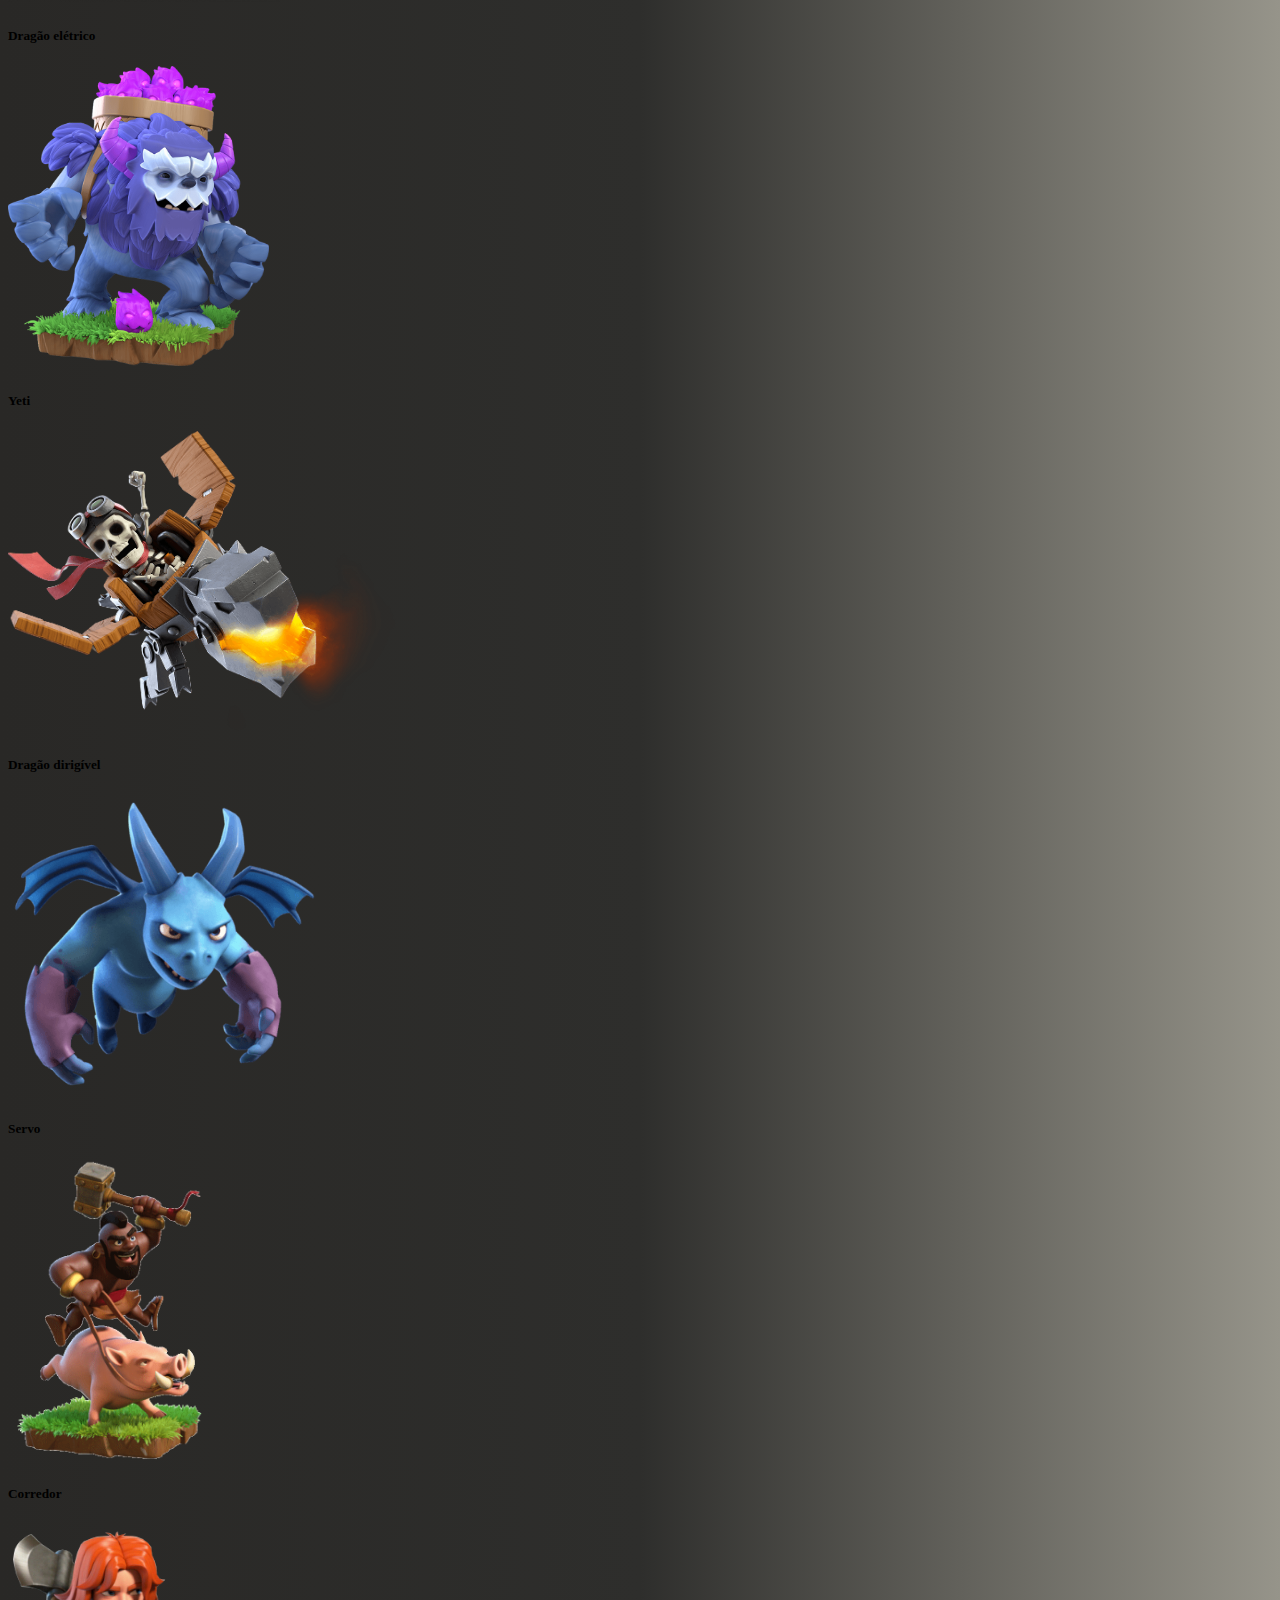
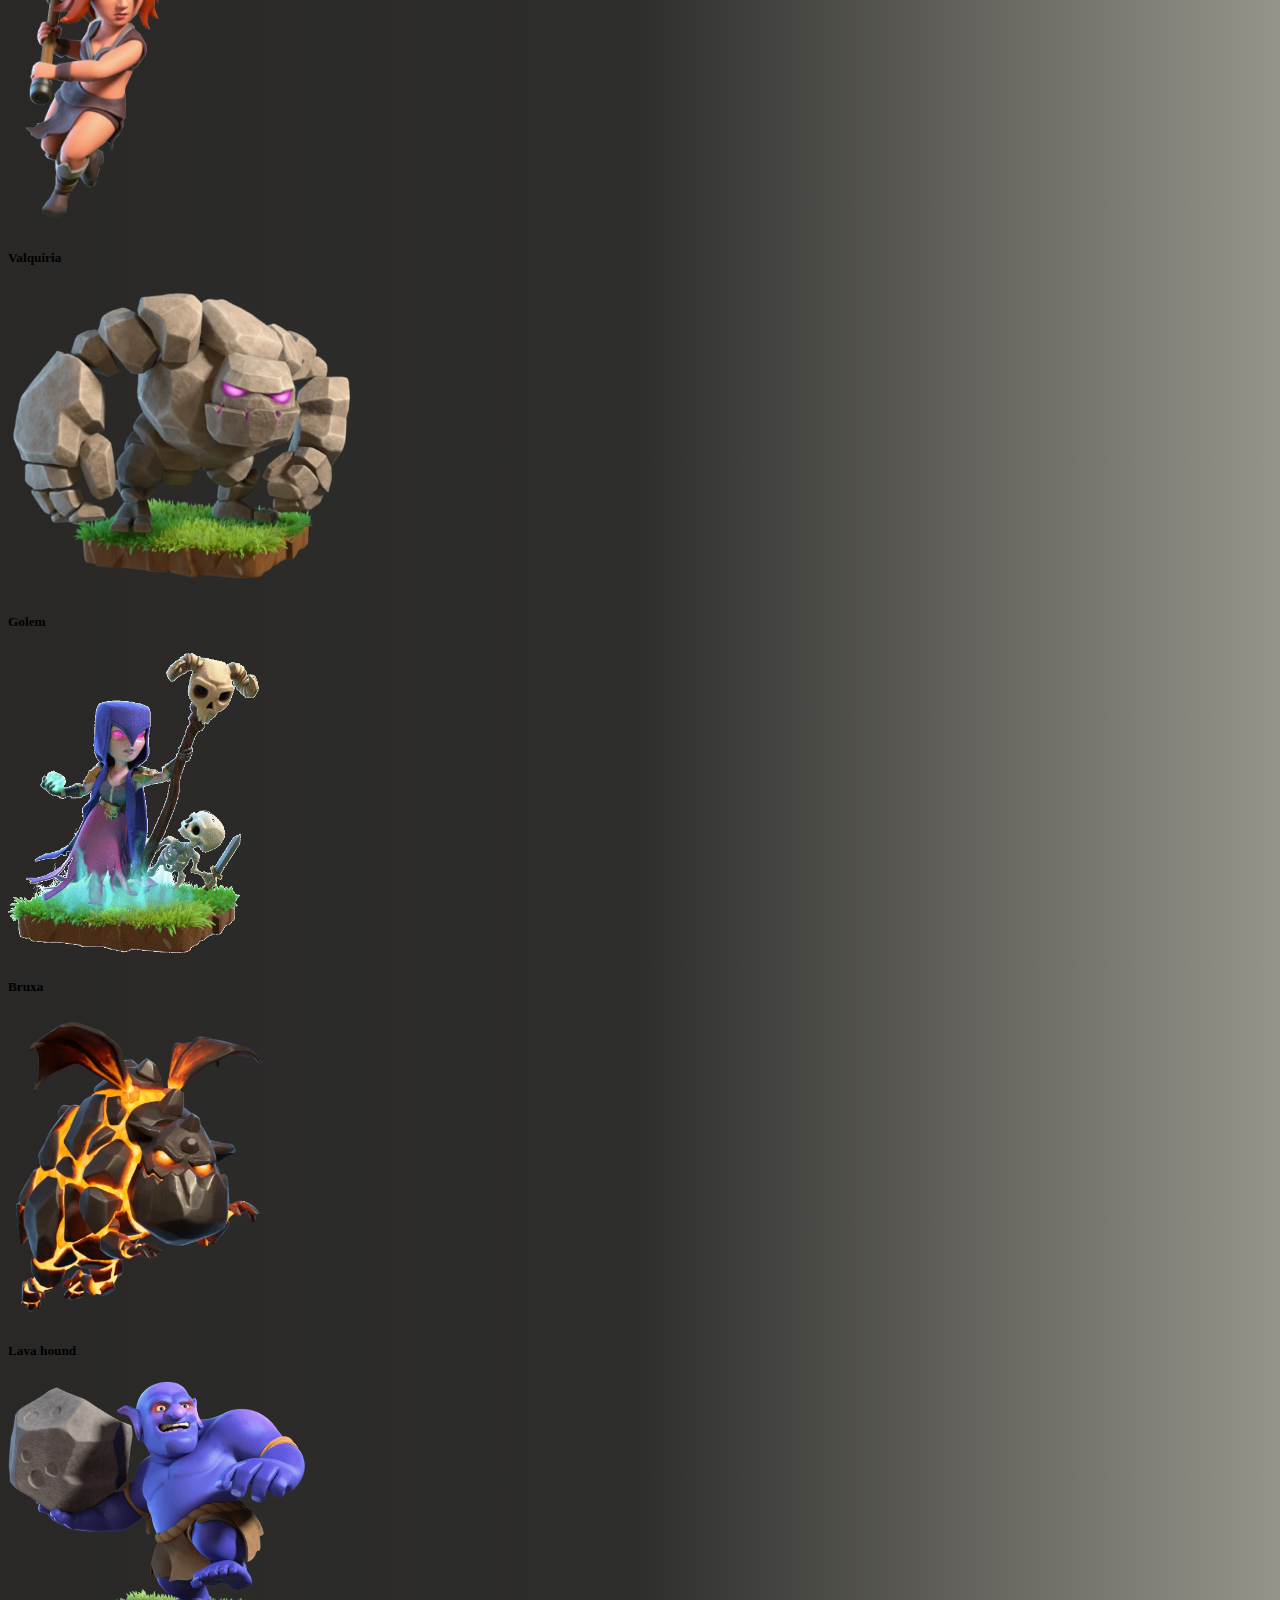
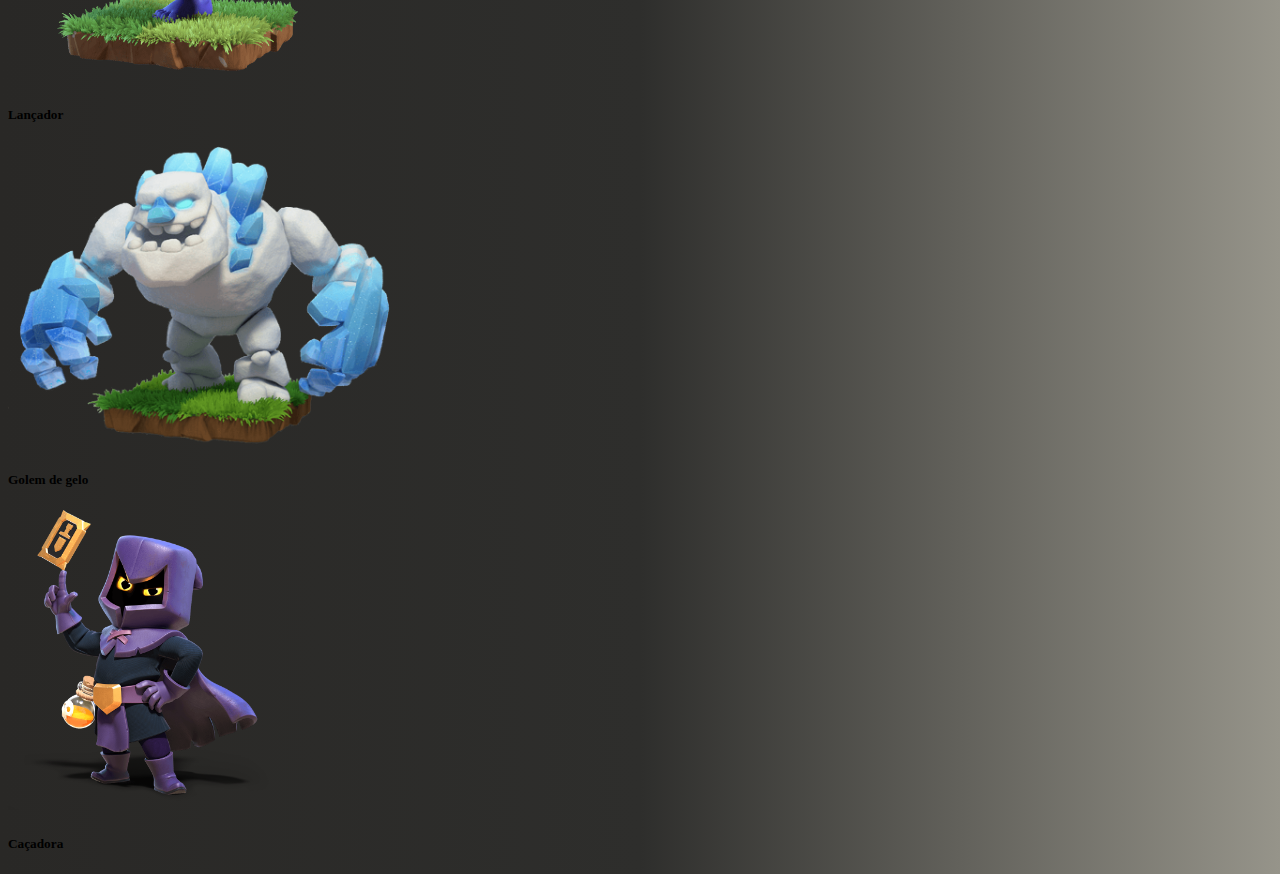
<file: html/tropa.html>
<!doctype html>
<html lang="pt-BR">

<head>
  <title>Centros de Vila</title>
  <!-- Required meta tags -->
  <meta charset="utf-8">
  <meta name="viewport" content="width=device-width, initial-scale=1, shrink-to-fit=no">

  <!-- Bootstrap CSS v5.2.0-beta1 -->
  <link href="https://cdn.jsdelivr.net/npm/bootstrap@5.2.1/dist/css/bootstrap.min.css" rel="stylesheet"
    integrity="sha384-iYQeCzEYFbKjA/T2uDLTpkwGzCiq6soy8tYaI1GyVh/UjpbCx/TYkiZhlZB6+fzT" crossorigin="anonymous">
  <link rel="stylesheet" href="../css/menu.css">

</head>

<body>

  <nav class="navbar navbar-expand-lg bg-dark">
    <div class="container-fluid">
      <a class="navbar-brand text-white" href="inicio.html">Inicío</a>
      <button class="navbar-toggler" type="button" data-bs-toggle="collapse" data-bs-target="#navbarNav"
        aria-controls="navbarNav" aria-expanded="false" aria-label="Toggle navigation">
        <span class="navbar-toggler-icon"></span>
      </button>
      <div class="collapse navbar-collapse" id="navbarNav">
        <ul class="navbar-nav">
          <li class="nav-item">
            <a class="nav-link text-white " href="herois.html">Herois</a>
          </li>
          <li class="nav-item">
            <a class="nav-link text-white" href="cvs.html">Centros de vila </a>
          </li>
          <li class="nav-item">
            <a class="nav-link text-white" href="tropa.html">Tropas</a>
          </li>
          <li class="nav-item">
            <a class="nav-link text-white" href="construtor.html">Fetiços</a>
          </li>
        </ul>
      </div>
    </div>
  </nav>
  <div class="card-group mx-2 mt-4">
    <div class="card col-sm-3 bg-secondary" style="width: 18rem;">
      <div><img class="card-img-top" src="../img/tropas/barbaro.png" height="300" alt="Card image cap"></div>

      <div class="card-body">
        <h5 class="card-title"> Bárbaro</h5>

      </div>
    </div>

    <div class="card col-sm-3 ms-2 bg-secondary" style="width: 18rem;">
      <img class="card-img-top" src="../img/tropas/arqueira.png" height="300" alt="Card image cap"
        style="max-height:80% ;">
      <div class="card-body">
        <h5 class="card-title"> Arqueira</h5>

      </div>
    </div>

    <div class="card col-sm-3 ms-2 bg-secondary" style="width: 18rem;">
      <img class="card-img-top" src="../img/tropas/gigante.png" height="300" alt="Card image cap">
      <div class="card-body">
        <h5 class="card-title">Gigante</h5>

      </div>
    </div>

    <div class="card col-sm-3 ms-2 bg-secondary" style="width: 18rem;">
      <img class="card-img-top" src="../img/tropas/Goblin.webp" height="300" alt="Card image cap">
      <div class="card-body">
        <h5 class="card-title">Goblin</h5>

      </div>
    </div>

    <div class="card col-sm-3 ms-2 bg-secondary" style="width: 18rem;">
      <img class="card-img-top" src="../img/tropas/bombardeiro.png" height="300" alt="Card image cap">
      <div class="card-body">
        <h5 class="card-title">bombardeiro</h5>

      </div>
    </div>

  </div>
  <div class="card-group mt-4">

    <div class="card col-sm-3 ms-2 bg-secondary" style="width: 18rem;">
      <img class="card-img-top" src="../img/tropas/balao.webp" height="300" alt="Card image cap">
      <div class="card-body">
        <h5 class="card-title">Balão</h5>

      </div>
    </div>

    <div class="card col-sm-3 ms-2 bg-secondary" style="width: 18rem;">
      <img class="card-img-top" src="../img/tropas/mago2.webp" height="300" alt="Card image cap">
      <div class="card-body">
        <h5 class="card-title">Mago</h5>

      </div>
    </div>

    <div class="card col-sm-3 ms-2 bg-secondary" style="width: 18rem;">
      <img class="card-img-top" src="../img/tropas/curadora.webp" height="300" alt="Card image cap">
      <div class="card-body">
        <h5 class="card-title">Curadora</h5>

      </div>
    </div>

    <div class="card col-sm-3 ms-2 bg-secondary" style="width: 18rem;">
      <img class="card-img-top" src="../img/tropas/dragon.webp" height="300" alt="Card image cap">
      <div class="card-body">
        <h5 class="card-title">Dragão</h5>

      </div>
    </div>

    <div class="card col-sm-3 ms-2 bg-secondary" style="width: 18rem;">
      <img class="card-img-top" src="../img/tropas/peka.webp" height="300" alt="Card image cap">
      <div class="card-body">
        <h5 class="card-title">P.E.K.K.A</h5>

      </div>
    </div>
  </div>
  <div class="card-group mt-4">

    <div class="card col-sm-3 ms-2 bg-secondary" style="width: 18rem;">
      <img class="card-img-top" src="../img/tropas/bebe.webp" height="300" alt="Card image cap">
      <div class="card-body">
        <h5 class="card-title">Bebê dragão</h5>

      </div>
    </div>

    <div class="card col-sm-3 ms-2 bg-secondary" style="width: 18rem;">
      <img class="card-img-top" src="../img/tropas/mineiro.png" height="300" alt="Card image cap">
      <div class="card-body">
        <h5 class="card-title">MIneiro</h5>

      </div>
    </div>

    <div class="card col-sm-3 ms-2 bg-secondary" style="width: 18rem;">
      <img class="card-img-top" src="../img/tropas/eletrico.png" height="300" alt="Card image cap">
      <div class="card-body">
        <h5 class="card-title">Dragão elétrico</h5>

      </div>
    </div>

    <div class="card col-sm-3 ms-2 bg-secondary" style="width: 18rem;">
      <img class="card-img-top" src="../img/tropas/yeti.png" height="300" alt="Card image cap">
      <div class="card-body">
        <h5 class="card-title">Yeti</h5>

      </div>
    </div>

    <div class="card col-sm-3 ms-2 bg-secondary" style="width: 18rem;">
      <img class="card-img-top" src="../img/tropas/dirigivel.png" height="300" alt="Card image cap">
      <div class="card-body">
        <h5 class="card-title"> Dragão dirigível </h5>

      </div>
    </div>
  </div>
  <div class="card-group mt-4">

    <div class="card col-sm-3 ms-2 bg-secondary" style="width: 18rem;">
      <img class="card-img-top" src="../img/tropas/servo.png" height="300" alt="Card image cap">
      <div class="card-body">
        <h5 class="card-title"> Servo </h5>

      </div>
    </div>

    <div class="card col-sm-3 ms-2 bg-secondary" style="width: 18rem;">
      <img class="card-img-top" src="../img/tropas/corredor.png" height="300" alt="Card image cap">
      <div class="card-body">
        <h5 class="card-title">Corredor </h5>

      </div>
    </div>

    <div class="card col-sm-3 ms-2 bg-secondary" style="width: 18rem;">
      <img class="card-img-top" src="../img/tropas/valquiria.png" height="300" alt="Card image cap">
      <div class="card-body">
        <h5 class="card-title">Valquiria</h5>

      </div>
    </div>

    <div class="card col-sm-3 ms-2 bg-secondary" style="width: 18rem;">
      <img class="card-img-top" src="../img/tropas/golem.webp" height="300" alt="Card image cap">
      <div class="card-body">
        <h5 class="card-title">Golem</h5>

      </div>
    </div>

    <div class="card col-sm-3 ms-2 bg-secondary" style="width: 18rem;">
      <img class="card-img-top" src="../img/tropas/bruxa.png" height="300" alt="Card image cap">
      <div class="card-body">
        <h5 class="card-title">Bruxa</h5>

      </div>
    </div>
  </div>
  <div class="card-group mt-4">

    <div class="card col-sm-3 ms-2 bg-secondary" style="width: 18rem;">
      <img class="card-img-top" src="../img/tropas/lava.webp" height="300" alt="Card image cap">
      <div class="card-body">
        <h5 class="card-title">Lava hound </h5>

      </div>
    </div>

    <div class="card col-sm-3 ms-2 bg-secondary " style="width: 18rem;">
      <img class="card-img-top" src="../img/tropas/lançador.png" height="300" alt="Card image cap">
      <div class="card-body">
        <h5 class="card-title">Lançador</h5>

      </div>
    </div>

    <div class="card col-sm-3 ms-2 bg-secondary" style="width: 18rem;">
      <img class="card-img-top" src="../img/tropas/gelo.png" height="300" alt="Card image cap">
      <div class="card-body">
        <h5 class="card-title">Golem de gelo </h5>


      </div>
    </div>

    <div class="card col-sm-3 ms-2 bg-secondary" style="width: 18rem;">
      <img class="card-img-top" src="../img/tropas/caçadora.png" height="300" alt="Card image cap">
      <div class="card-body">
        <h5 class="card-title">Caçadora</h5>

      </div>
    </div>
  </div>



</html>
</file>
<file: css/menu.css>
body{
    background-image:linear-gradient(to right,#292826,#2E2E2C,#96948A);
}
.imgCarousel{
    max-height: 398px;  
}
</file>
